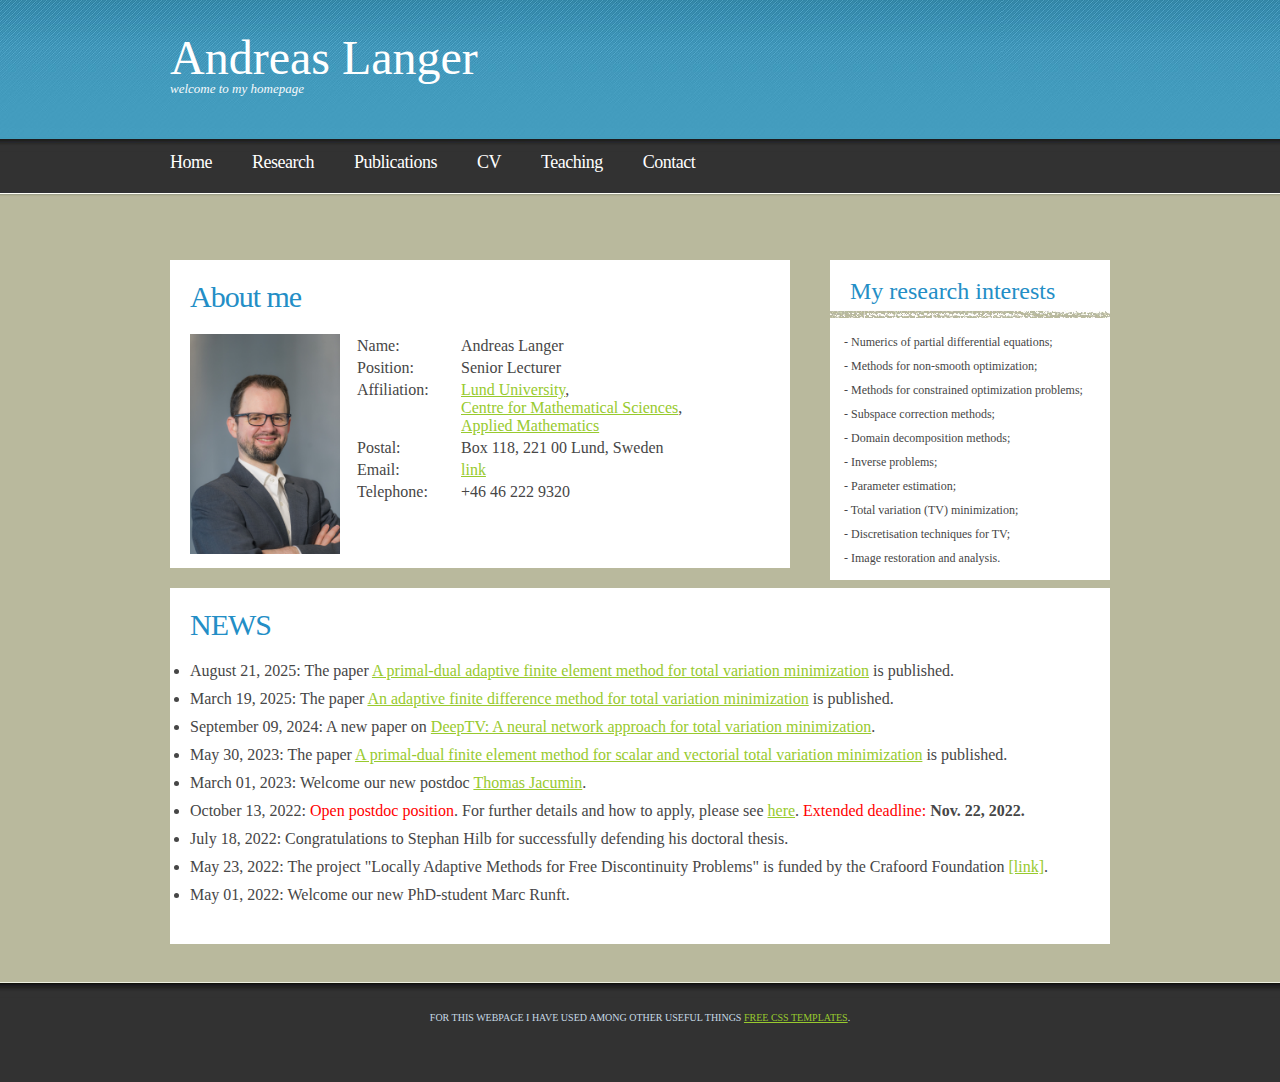
<file: index.html>
<!DOCTYPE html PUBLIC "-//W3C//DTD XHTML 1.0 Strict//EN" "http://www.w3.org/TR/xhtml1/DTD/xhtml1-strict.dtd">

<html xmlns="http://www.w3.org/1999/xhtml">
<head>
<meta http-equiv="content-type" content="text/html; charset=utf-8" />
<title>Andreas Langer's webpage</title>
<meta name="keywords" content="" />
<meta name="description" content="" />
<link href="style.css" rel="stylesheet" type="text/css" media="screen" />  
<!--<link rel="stylesheet" href="submenu2.css">-->

</head>
<script>
function includeHTML() {
  var z, i, elmnt, file, xhttp;
  /*loop through a collection of all HTML elements:*/
  z = document.getElementsByTagName("*");
  for (i = 0; i < z.length; i++) {
    elmnt = z[i];
    /*search for elements with a certain atrribute:*/
    file = elmnt.getAttribute("w3-include-html");
    if (file) {
      /*make an HTTP request using the attribute value as the file name:*/
      xhttp = new XMLHttpRequest();
      xhttp.onreadystatechange = function() {
        if (this.readyState == 4) {
          if (this.status == 200) {elmnt.innerHTML = this.responseText;}
          if (this.status == 404) {elmnt.innerHTML = "Page not found.";}
          /*remove the attribute, and call this function once more:*/
          elmnt.removeAttribute("w3-include-html");
          includeHTML();
        }
      }      
      xhttp.open("GET", file, true);
      xhttp.send();
      /*exit the function:*/
      return;
    }
  }
};
</script>  

<body>
     <SCRIPT>
function Show(x) {
    document.getElementById(x).style.display='block';
}
</SCRIPT>
<!-- start #header -->
	<div id="logo">
	<!-- Beginn #Countdown -->		
	<!--			<div id="Countdownbar">
				<DIV id="t_uw" style="background-color: rgb(255, 255, 255);">
	<DIV id="count_screen">
		<DIV id="t_title" style="color: rgb(157, 10, 15); font: 12px Arial, Arial, Helvetica, sans-serif;">Es sind noch ...</DIV>
		<SPAN id="t_wo"></SPAN>
		<SPAN id="t_tag"></SPAN>
		<SPAN id="t_std"></SPAN>
		<SPAN id="t_sek"></SPAN>
		<SPAN id="t_min"></SPAN>
		<DIV id="t_subtitle" style="color: rgb(157, 10, 15); font: 12px Arial, Arial, Helvetica, sans-serif;"> </DIV>
	</DIV>
	<TABLE id="end_screen_ta" height=100% align="center"><TR><TD id="end_screen_te" style="color: rgb(157, 10, 15); font: 22px Arial, Arial, Helvetica, sans-serif;"> </TD></TR></TABLE> --!>
	<!--<DIV id="t_lnk"><A href="http://www.touropa.com/tp/gotoHome.do" title="Pauschalreisen bei touropa">touropa Pauschalreisen
</A></DIV> -->
<!--</DIV><SCRIPT type="text/javascript">counter=1387982580;template="dunkelrot_glanz";size="s"</SCRIPT><SCRIPT type="text/javascript" src="http://www.touropa.com/tp/countdown/uw.js"></SCRIPT>
	</div> --!>
	<!-- End #Countdown -->
	
		<h1><a href="#">Andreas Langer </a></h1>
		<p><em> welcome to my homepage</em></p>
	</div>
	<!--<hr />
	<!-- end #logo -->
    
	<div id="header">
		<div id="menu">
			<ul>
				<li><a href="index.html" class="first">Home</a></li>
				<li><div class="dropdown1">
                    <button class="dropbtn">Research 
                    <!--<i class="fa fa-caret-down"></i>-->
                    </button>
                    <div class="dropdown1-content">
                        <!-- Creating sub menu Dropdown 
                        <div class="dropdown2">
                            <a class="dropBtn2" href="research.html">Research topics</a>
                            <div class="drop-content2">
                                <a href="research.html#DD" ONCLICK="Show('SectionNameDD')">Subspace correction for TV</a>
                                <a href="research.html#FEMfTV" ONCLICK="Show('SectionNameFEM')">FEM for Non-smooth Optimisation</a>
                                <a href="research.html#PS" ONCLICK="Show('SectionNamePS')">Parameter selection</a>
                                <a href="research.html#MNR" ONCLICK="Show('SectionNameMNR')">Mixed noise removal</a>
                            </div>
                        </div>-->
                        <a href="research.html">Research topics</a>
                        <a href="funds.html">Funds</a>
                        <a href="software.html">Software</a>
                    </div>
                    </div></li>
                <!--<li><a href="research.html">Research</a></li>-->
				<li><a href="publications.html">Publications</a></li>
                <li><a href="cv.html">CV</a></li>
				<!--<li><a href="activities.html">Activities</a></li>-->
				<!--<li><a href="software.html">Software</a></li>-->
				<!--<li><a href="cv.html">CV</a></li>-->
				<!--<li class="current_page_item"><a href="#">Blog</a></li>
				<li><a href="photos.html">Photos</a></li>-->
				<li><a href="teaching.html">Teaching</a></li>
				<li><a href="contact.html">Contact</a></li>
			</ul>
		</div>
		<!-- end #menu -->
		<!--<div id="search">
			<form method="get" action="">
				<fieldset>
				<input type="text" name="s" id="search-text" size="15" />
				<input type="submit" id="search-submit" value="GO" />
				</fieldset>
			</form>
		</div>-->
		<!-- end #search -->
	</div>
	<!-- end #header -->
<!-- begin #page-->
	<div id="page">
		<div id="content">
		  <div class="postr">
				<h2 class="title"><a>About me</a></h2>
				<div class="entry">
				<!--<img src="photos/ich.jpg" width="150" height="180" align="left">-->
				<img src="photos/2020_07_10_MA_Portraits_684.jpg" width="150" height="220" align="left">
				<table>
				<tr>
				<td id="gr" width=10> </td><td id="gr" width=100> Name: </td> <td> Andreas Langer </td>
				</tr>
				
				<tr>
				<td id="gr" width=10><td id="gr" width=100> Position: </td> <td> Senior Lecturer </td> <!--Privatdozent of <a href="http://www.ricam.oeaw.ac.at/people/page/fornasier/">Massimo Fornasier</a> </td>-->
				</tr>
                <!--<tr>
                    <td id="gr" width=10><td id="gr" width=100> Title: </td> <td>Associate Professor</td> 
                    </tr>
				-->
				<tr>
				<td id="gr" width=10><td valign="top"> Affiliation: </td> <td> <a href="https://www.lunduniversity.lu.se/">
				Lund University</a>, 
                    <br> <a href="http://www.maths.lu.se/english/">Centre for Mathematical Sciences</a>,
                <br> <a href="https://www.lunduniversity.lu.se/lucat/user/3662aac10f03a4fb8b9c1072717508a4"> Applied Mathematics </a>
                    <!-- <br><a style="color:black"> 
                    and</a> <br>
                    <a href="https://www.simtech.uni-stuttgart.de/exc/people/Langer-00006/"> Exzellenzcluster SimTech</a>
                    -->
                </td>
                <!--
				<td id="gr" width=10><td valign="top"> Affiliation: </td> <td> <a href="http://www.uni-stuttgart.de/home/">
				Universit&auml;t Stuttgart</a>, <br> <a href="https://www.ians.uni-stuttgart.de/">Institute of Applied Analysis and Numerical Simulation (IANS)</a>,
                <br> <a href="https://www.ians.uni-stuttgart.de/institute/team/Langer-00005/"> Numerical Mathematics for High Performance Computing</a>
                    <br><a style="color:black"> and</a>
                    <a href="https://www.simtech.uni-stuttgart.de/exc/people/Langer-00006/"> Exzellenzcluster SimTech</a>
                    
                </td>-->
				</tr>
				
				<tr>
				<td id="gr" width=10><td valign="top"> Postal:</td> <td> Box 118, 221 00 Lund, Sweden</td>
				<!-- <td id="gr" width=10><td valign="top"> Address:</td> <td> Pfaffenwaldring 57, 70569 Stuttgart, Germany </td> -->
				</tr>
				<tr>
				<td id="gr" width=10><td id="gr" width=100> Email:</td><td> <a href="mailto:andreas.langer@math.lth.se">link </a> </td> <!-- <td> <a href="http://www.uni-stuttgart.de/cgi-bin/mail.cgi?langer=mathematik.uni-stuttgart.de ">link </a> </td>-->
				</tr>
				
				<tr>
				<td id="gr" width=10><td id="gr" width=100> Telephone: </td> <td> +46 46 222 9320 </td>
				</tr>
				<!--<tr>
				<td id="gr" width=10><td id="gr" width=100> Fax: </td> <td> +49 (0)711 685 65507 </td>
				</tr>-->
				</table>
				<p></p>
				<br>
				<!--<td id="gr" width=10><td id="gr" width=100>Curriculum vitae, <i>February 2021</i> <a href="files/CV_Langer.pdf"> [.pdf] </a></td>-->
				
				
				
					<!--<p> My name is Andreas Langer and I was born in 
					<a href="http://www.linz.at/">Linz</a>, Austria. I have finished my 
					diploma studies in technical mathematics at the 
					<a href="http://www.linz.at/">Johannes Kepler University</a>, Linz, 
					Austria in 2006. My diploma thesis called .....,under the supervision 
					of..., was mainly concerned with the study and analysis of .....My 
					former supervisor, prof.... also offered me the opportunity to 
					continue the research in this interesting area for another year at the 
					institute of....., at the same university, <a href="http://www.linz.at/">
					Johannes Kepler University</a>, Linz, Austria. Here I had the opportunity 
					to work with special people, from which I learned a lot of helpful 
					things in the area of....From February 2008, I started working mainly 
					on..., under the supervision of 
					<a href="http://www.ricam.oeaw.ac.at/people/page/fornasier/">Massimo Fornasier</a>, 
					in the group of Analysis of partial differential equations, at the 
					<a href="http://www.ricam.oeaw.ac.at/">Johann Radon Institute for 
					Computational and Applied Mathematics (RICAM).</a> </p> -->
				</div>
			</div>
		
		  <div class="post">
				<h2 class="title"><a>NEWS</a></h2> <!--About this site-->
				<div class="entry">
		  <li> August 21, 2025: The paper <a href="https://link.springer.com/article/10.1007/s10444-025-10254-8">A primal-dual adaptive finite element method for total variation minimization</a> is published.</li>	
                    <li> March 19, 2025: The paper <a href="https://link.springer.com/article/10.1007/s11075-025-02044-6">An adaptive finite difference method for total variation minimization</a> is published.</li>
                    <li> September 09, 2024: A new paper on <a href="https://arxiv.org/abs/2409.05569">DeepTV: A neural network approach for total variation minimization</a>.</li>
                    <li> May 30, 2023: The paper <a href="https://link.springer.com/article/10.1007/s10915-023-02209-2">A primal-dual finite element method for scalar and vectorial total variation minimization</a> is published.</li>
                    <li> March 01, 2023: Welcome our new postdoc <a href="https://www.lu.se/lucat/user/566669516d6d74c0f0d28a1ccfac640a">Thomas Jacumin</a>.</li>
                    <li><!--<img src="images/images_achtung.jpg" width="30" height="25">--> October 13, 2022: <span style="color:red">Open postdoc position</span>. For further details and how to apply, please see <a href="https://lu.varbi.com/en/what:job/jobID:547008/type:job/where:4/apply:1">here</a>. <span style="color:red"> Extended deadline:</span> <b>Nov. 22, 2022.</b></li>
                    <li>July 18, 2022: Congratulations to Stephan Hilb for successfully defending his doctoral thesis.</li>
                    <li> May 23, 2022: The project "Locally Adaptive Methods for Free Discontinuity Problems" is funded by the Crafoord Foundation <a href="https://www.crafoord.se/bidrag/beviljade-bidrag/vetenskaplig-forskning/?cn-reloaded=1">[link]</a>.</li>
                    <li>May 01, 2022: Welcome our new PhD-student Marc Runft.</li>
              <!--      <li> February 01, 2021: Start of my new position as Senior Lecturer in Applied Mathematics at Lund University, Sweden.</li>
                    <li> October 01, 2020: Start of my new position as Lecturer in Mathematics at Coventry University, U.K.</li>
                    <li> December 01, 2019: Position filled within the SimTech project "PN5-2b: Data-Driven Optimisation Algorithms for Local Dynamic Model Adaptivity"</li>
                    <li> November 28, 2019: <a href="https://www.f08.uni-stuttgart.de/mathematik/aktuelles/news/Antrittsvorlesung-von-Priv.-Doz.-Dr.-Andreas-Langer/">Inaugural lecture</a> at the University of Stuttgart</li>  
                    <li> June 28, 2019: <a href="https://www.f08.uni-stuttgart.de/mathematik/aktuelles/news/Habilitation-von-Dr.-Andreas-Langer/">Habilitation</a></li>    
                    <li> June 2019: Open PhD-position within the SimTech project "PN5-2b: Data-Driven Optimisation Algorithms for Local Dynamic Model Adaptivity" <!--<a href="https://www.simtech.uni-stuttgart.de/Announcement"> [link]</a>--> 
                    <!-- (filled in Dec. 2019)</li>
                    <li> April 01, 2018: <a href="https://www.ians.uni-stuttgart.de/institute/team/Hilb-00003/">Stephan Hilb</a> starts working within the project "Automatische Erkennung von bewegten Objekten in hochaufl&ouml;senden Bildsequenzen mittels neuer Gebietszerlegungsverfahren"</li>
                    <li> March 05, 2018: A new paper on <a href="publications/DDfTV_1preprint.pdf"> Overlapping domain decomposition methods for total variation denoising</a> is submitted</li>
                    <li> December 06, 2017: The project "Automatische Erkennung von bewegten Objekten in hochaufl&ouml;senden Bildsequenzen mittels neuer Gebietszerlegungsverfahren" is funded by the MWK Baden W&uuml;rttemberg</li>
				<li> Mai 01, 2014: I started my new position at the University of Stuttgart at the  <a href="http://www.mathematik.uni-stuttgart.de/fak8/ians/lehrstuhl/nmh/index.html"> Chair of Numerical Mathematics for High Performance Computing </a>
				<li> February 10, 2012: I will give a seminar talk at the <b>University of Warwick</b></li>
				<li> September 08, 2011: <img src="images/images_achtung.jpg" width="18" height="15"> I successfully defended (with distinction) my PhD-thesis "Subspace Correction and Domain Decomposition Methods for Total Variation Minimization"
				<a href="publications/PhD_thesis.pdf"> [pdf]</a>
				<li> August 01, 2011: I started my new position at the Karl-Franzens-University Graz in the <a href="http://www.uni-graz.at/imawww/ifb/index.html"> START-project group "Interfaces and Free Boundaries"</a>
				<li> May 11, 2011: A new paper on a fast domain decomposition method for image restoration using Bregman iteration 
				<a href="publications/BregmanizedDDf.pdf"> [pdf]</a>
				<li>On January 28, 2011 I will talk about the "Analysis of the Adaptive Iterative Bregman Algorithm" at the <b>University of Cambridge</b>!</li>-->
				<!--<li><img src="images/images_achtung.jpg" width="30" height="25">--> 
				<!--						 January 11, 2011: A new paper on <a href="publications/fklssiam.pdf">
										 Wavelet decomposition method for L2/TV-image deblurring</a> submitted to SIAM J. Imaging Sciences</li>-->
				<!--<li><img src="images/images_achtung.jpg" width="30" height="25">--> <!--November 11, 2010: My webpage goes online</li>-->
					<!--<p>This is <strong>my homepage</strong>, containing my past and current research activity, research interests and work.</p>
					<p>I hope this site will turn out to be helpful to people working in the same research area, or to people interested in finding more about this research aspect.</p>
	-->		</div>
		  </div>
			
<!--			<div class="post">
				<h2 class="title"><a href="#">About my current research</a></h2>
				<div class="entry">
					<p>My current research concerns mainly....... I am helped by my supervisor Massimo Fornasier. I am also colaborating with C.... Together we are developing an efficient and optimized framework for... I am also colaborating with prof U.L and his collegues from <a href="http://www.numa.uni-linz.ac.at/ ">Institute of Computational Mathematics</a> (from Johannes Kepler University, Linz) and the group of <a href="http://www.numa.uni-linz.ac.at/ ">Computational Methods for Direct Field Problems</a> (from Johann Radon Institute for Applied and Computational Mathematics), that are closely dealing with the same topics I am interested in. During September 2009 and December 2009, I had the chance to start an important collaboration with prof L.V and prof U., from.., during my research stay at.... In 2008 I also visited... <a href="#">dapibus semper urna</a>. </p>
			  </div>
			</div>-->
		</div><!-- end #content -->  
			<div id="sidebar">
			<ul>
				<li>
					<h2>My research interests</h2>	
					<p>- Numerics of partial differential equations; 
					</p>
                    <p>- Methods for non-smooth optimization;</p>
					<p>- Methods for constrained optimization problems;	</p>
                    <p>- Subspace correction methods; </p> 
					<p>- Domain decomposition methods; <!--for functionals with a nonsmooth and nonadditive 
					constraint (e.g., total variation constraint)-->
					</p>
                    <p>- Inverse problems;</p>
                    <p>- Parameter estimation;</p>
					<p>- Total variation (TV) minimization;</p>
                    <p>- Discretisation techniques for TV;</p>
                    <p>- Image restoration and analysis.</p>
									</li>
                </ul>
				<!--<li>
					<h2>My research work </h2>
					<ul>
						<li><a href="research.html">Research</a></li>
						<li><a href="publications.html">Publications</a></li>
						<li><a href="activities.html">Activities</a></li>
						<li><a href="software.html">Software</a></li>
						<li><a href="work.html">Some of my work</a></li>
						<li><a href="links.html">Useful links</a></li>
						<li><a href="files/cv.pdf">CV</a></li>
					</ul>
				</li>
				<li>
					<h2>My spare time</h2>
					<ul>
						<li><a href="pages.html">My pages</a></li>
					</ul>
				</li>
			</ul>-->
		</div>
		<!-- end #sidebar -->
		<div style="clear: both;">&nbsp;</div>
	</div>
	<!-- end #page -->
	<div id="footer">
		<p>For this webpage I have used among other useful things <a href="http://www.freecsstemplates.org/">Free CSS Templates</a>.</p>
	</div>
	<!-- end #footer -->
<script>
    
/* When the user clicks on the button, 
toggle between hiding and showing the dropdown content */
function myFunction() {
  document.getElementById("myDropdown").classList.toggle("show");
}

// Close the dropdown if the user clicks outside of it
window.onclick = function(e) {
  if (!e.target.matches('.dropbtn')) {
  var myDropdown = document.getElementById("myDropdown");
    if (myDropdown.classList.contains('show')) {
      myDropdown.classList.remove('show');
    }
  }
}
</script>
<!-- Start of StatCounter Code -->
<script type="text/javascript">
var sc_project=6388557; 
var sc_invisible=1; 
var sc_security="8988fcfb"; 
</script>

 <script type="text/javascript"
src="http://www.statcounter.com/counter/counter.js"></script><noscript><div
class="statcounter"><a title="web analytics"
href="http://statcounter.com/" target="_blank"><img
class="statcounter"
src="http://c.statcounter.com/6388557/0/8988fcfb/1/"
alt="web analytics" ></a></div></noscript>
<!-- End of StatCounter Code -->

</body>
</html>
</file>
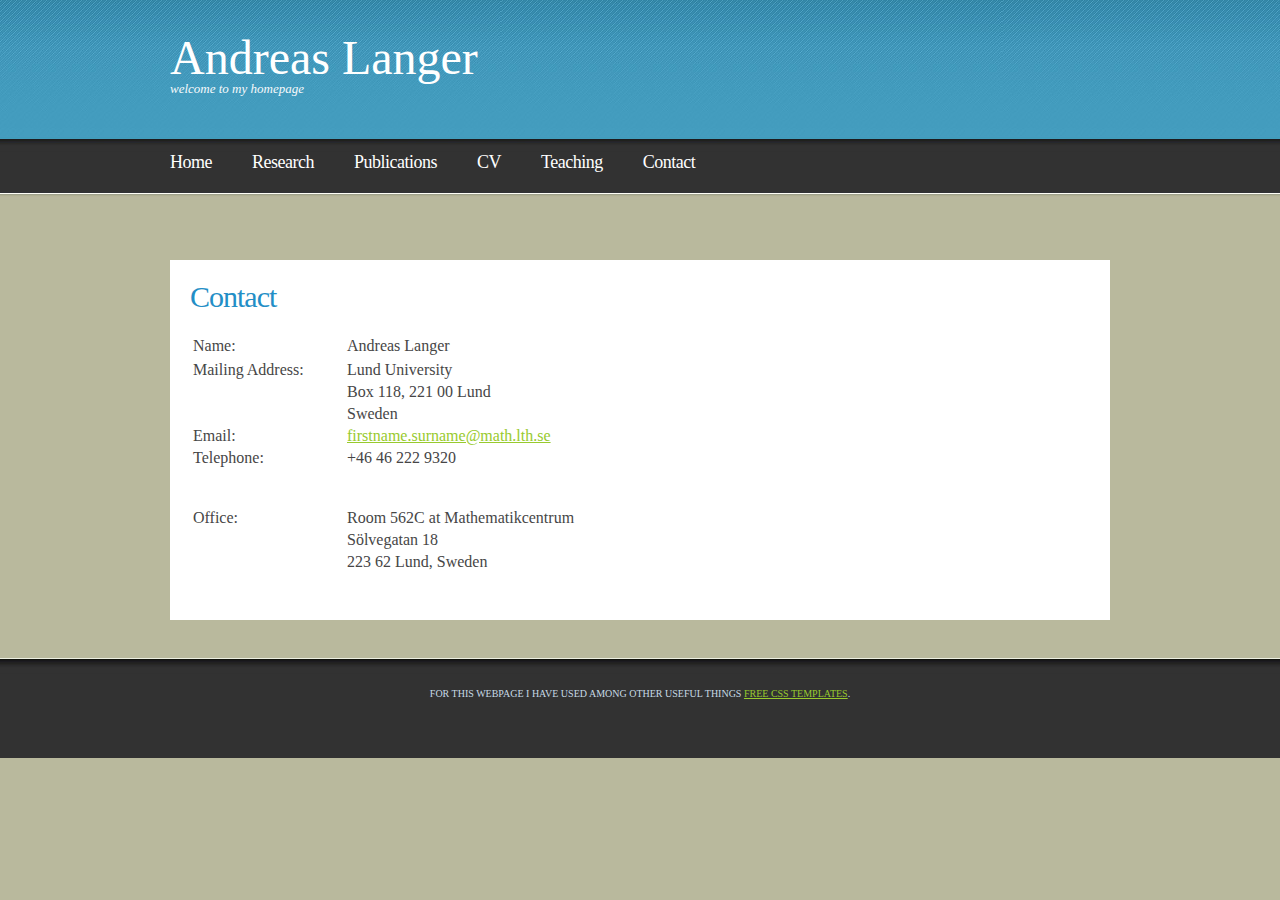
<file: contact.html>
<!DOCTYPE html PUBLIC "-//W3C//DTD XHTML 1.0 Strict//EN" "http://www.w3.org/TR/xhtml1/DTD/xhtml1-strict.dtd">

<html xmlns="http://www.w3.org/1999/xhtml">
<head>
<meta http-equiv="content-type" content="text/html; charset=utf-8" />
<title>Andreas Langer's webpage</title>
<meta name="keywords" content="" />
<meta name="description" content="" />
<link href="style.css" rel="stylesheet" type="text/css" media="screen" />
</head>
<script>
function includeHTML() {
  var z, i, elmnt, file, xhttp;
  /*loop through a collection of all HTML elements:*/
  z = document.getElementsByTagName("*");
  for (i = 0; i < z.length; i++) {
    elmnt = z[i];
    /*search for elements with a certain atrribute:*/
    file = elmnt.getAttribute("w3-include-html");
    if (file) {
      /*make an HTTP request using the attribute value as the file name:*/
      xhttp = new XMLHttpRequest();
      xhttp.onreadystatechange = function() {
        if (this.readyState == 4) {
          if (this.status == 200) {elmnt.innerHTML = this.responseText;}
          if (this.status == 404) {elmnt.innerHTML = "Page not found.";}
          /*remove the attribute, and call this function once more:*/
          elmnt.removeAttribute("w3-include-html");
          includeHTML();
        }
      }      
      xhttp.open("GET", file, true);
      xhttp.send();
      /*exit the function:*/
      return;
    }
  }
};
</script> 
<body>
	<SCRIPT>
function Show(x) {
    document.getElementById(x).style.display='block';
}
</SCRIPT>
<!-- start #header -->
	<div id="logo">
	<!-- Beginn #Countdown -->		
	<!--			<div id="Countdownbar">
				<DIV id="t_uw" style="background-color: rgb(255, 255, 255);">
	<DIV id="count_screen">
		<DIV id="t_title" style="color: rgb(157, 10, 15); font: 12px Arial, Arial, Helvetica, sans-serif;">Es sind noch ...</DIV>
		<SPAN id="t_wo"></SPAN>
		<SPAN id="t_tag"></SPAN>
		<SPAN id="t_std"></SPAN>
		<SPAN id="t_sek"></SPAN>
		<SPAN id="t_min"></SPAN>
		<DIV id="t_subtitle" style="color: rgb(157, 10, 15); font: 12px Arial, Arial, Helvetica, sans-serif;"> </DIV>
	</DIV>
	<TABLE id="end_screen_ta" height=100% align="center"><TR><TD id="end_screen_te" style="color: rgb(157, 10, 15); font: 22px Arial, Arial, Helvetica, sans-serif;"> </TD></TR></TABLE> --!>
	<!--<DIV id="t_lnk"><A href="http://www.touropa.com/tp/gotoHome.do" title="Pauschalreisen bei touropa">touropa Pauschalreisen
</A></DIV> -->
<!--</DIV><SCRIPT type="text/javascript">counter=1387982580;template="dunkelrot_glanz";size="s"</SCRIPT><SCRIPT type="text/javascript" src="http://www.touropa.com/tp/countdown/uw.js"></SCRIPT>
	</div> --!>
	<!-- End #Countdown -->
	
		<h1><a href="#">Andreas Langer </a></h1>
		<p><em> welcome to my homepage</em></p>
	</div>
	<!--<hr />
	<!-- end #logo -->
    
	<div id="header">
		<div id="menu">
			<ul>
				<li><a href="index.html" class="first">Home</a></li>
				<li><div class="dropdown1">
                    <button class="dropbtn">Research 
                    <!--<i class="fa fa-caret-down"></i>-->
                    </button>
                    <div class="dropdown1-content">
                        <!-- Creating sub menu Dropdown 
                        <div class="dropdown2">
                            <a class="dropBtn2" href="research.html">Research topics</a>
                            <div class="drop-content2">
                                <a href="research.html#DD" ONCLICK="Show('SectionNameDD')">Subspace correction for TV</a>
                                <a href="research.html#FEMfTV" ONCLICK="Show('SectionNameFEM')">FEM for Non-smooth Optimisation</a>
                                <a href="research.html#PS" ONCLICK="Show('SectionNamePS')">Parameter selection</a>
                                <a href="research.html#MNR" ONCLICK="Show('SectionNameMNR')">Mixed noise removal</a>
                            </div>
                        </div>-->
                        <a href="research.html">Research topics</a>
                        <a href="funds.html">Funds</a>
                        <a href="software.html">Software</a>
                    </div>
                    </div></li>
                <!--<li><a href="research.html">Research</a></li>-->
				<li><a href="publications.html">Publications</a></li>
                <li><a href="cv.html">CV</a></li>
				<!--<li><a href="activities.html">Activities</a></li>-->
				<!--<li><a href="software.html">Software</a></li>-->
				<!--<li><a href="cv.html">CV</a></li>-->
				<!--<li class="current_page_item"><a href="#">Blog</a></li>
				<li><a href="photos.html">Photos</a></li>-->
				<li><a href="teaching.html">Teaching</a></li>
				<li><a href="contact.html">Contact</a></li>
			</ul>
		</div>
		<!-- end #menu -->
		<!--<div id="search">
			<form method="get" action="">
				<fieldset>
				<input type="text" name="s" id="search-text" size="15" />
				<input type="submit" id="search-submit" value="GO" />
				</fieldset>
			</form>
		</div>-->
		<!-- end #search -->
	</div>
	<!-- end #header -->
<!-- begin #page-->
	<div id="page">
		<div id="content">
		  <div class="post">
				<h2 class="title"><a>Contact</a></h2>
				<div class="entry">
				<table>
				<tr>
				<td id="gr" width=100> Name: </td> <td> Andreas Langer </td>
				</tr>
				<tr>
      
				<tr>
				<td id="gr" width=150> Mailing Address: </td> <td>
				Lund University <!--Institut f&uuml;r Angewandte Analysis und Numerische Simulation (IANS)-->
				</td>
				</tr>
				<tr>
				<td id="gr" width=100></td> <td> Box 118, 221 00 Lund <!--    Universit&auml;t Stuttgart -->
				</td>
				</tr>
				<!--
				<tr>
				<td id="gr" width=100></td> <td> Pfaffenwaldring 57 </td>
				</tr>
				<tr>
				<td id="gr" width=100></td> <td> 70569 Stuttgart</td>
				</tr>
				-->
				<tr>
				<td id="gr" width=100></td> <td> Sweden </td>
				</tr>
				
				<tr>
				<td id="gr" width=100> Email:</td> <td> <a href="mailto:andreas.langer@math.lth.se">firstname.surname@math.lth.se </a>
				<!--<a href="http://www.uni-stuttgart.de/cgi-bin/mail.cgi?langer=mathematik.uni-stuttgart.de ">link </a> -->
				</td>
				</tr>
				
				<tr>
				<td id="gr" width=100> Telephone: </td> <td>  +46 46 222 9320 <!--+49 (0)711 685 69317 -->
				</td>
				</tr>
				<!--<tr>
				<td id="gr" width=100> Fax: </td> <td> +49 (0)711 685 65507 </td>
				</tr> -->
				 
				<td id="gr" width=100><p>&nbsp;</p> Office: </td> <td><p>&nbsp;</p>
				 		Room 562C at Mathematikcentrum<!--7.155-->
				</td>
				</tr>
				<tr>
				<td id="gr" width=100></td> <td> S&ouml;lvegatan 18
				<!--Pfaffenwaldring 57 -->
				</td>
				</tr>
				<tr>
				<td id="gr" width=100></td> <td> 223 62 Lund, Sweden
				<!--Pfaffenwaldring 57 -->
				</td>
				</tr>
         <!-- <tr>
				<td id="gr" width=100></td> <td> 70569 Stuttgart, Germany</td>
				</tr>   -->
				</table>
					<p></p>
					<p></p>
			  </div>
		<!-- <div class="entry">
					<p></p>
					<p></p>
			</div>-->
				</div>
		</div><!-- end #content -->
		<div style="clear: both;">&nbsp;</div>
	</div>
	<!-- end #page -->
	<div id="footer">
		<p>For this webpage I have used among other useful things <a href="http://www.freecsstemplates.org/">Free CSS Templates</a>.</p>
	</div>
	<!-- end #footer -->
</body>
</html>
</file>
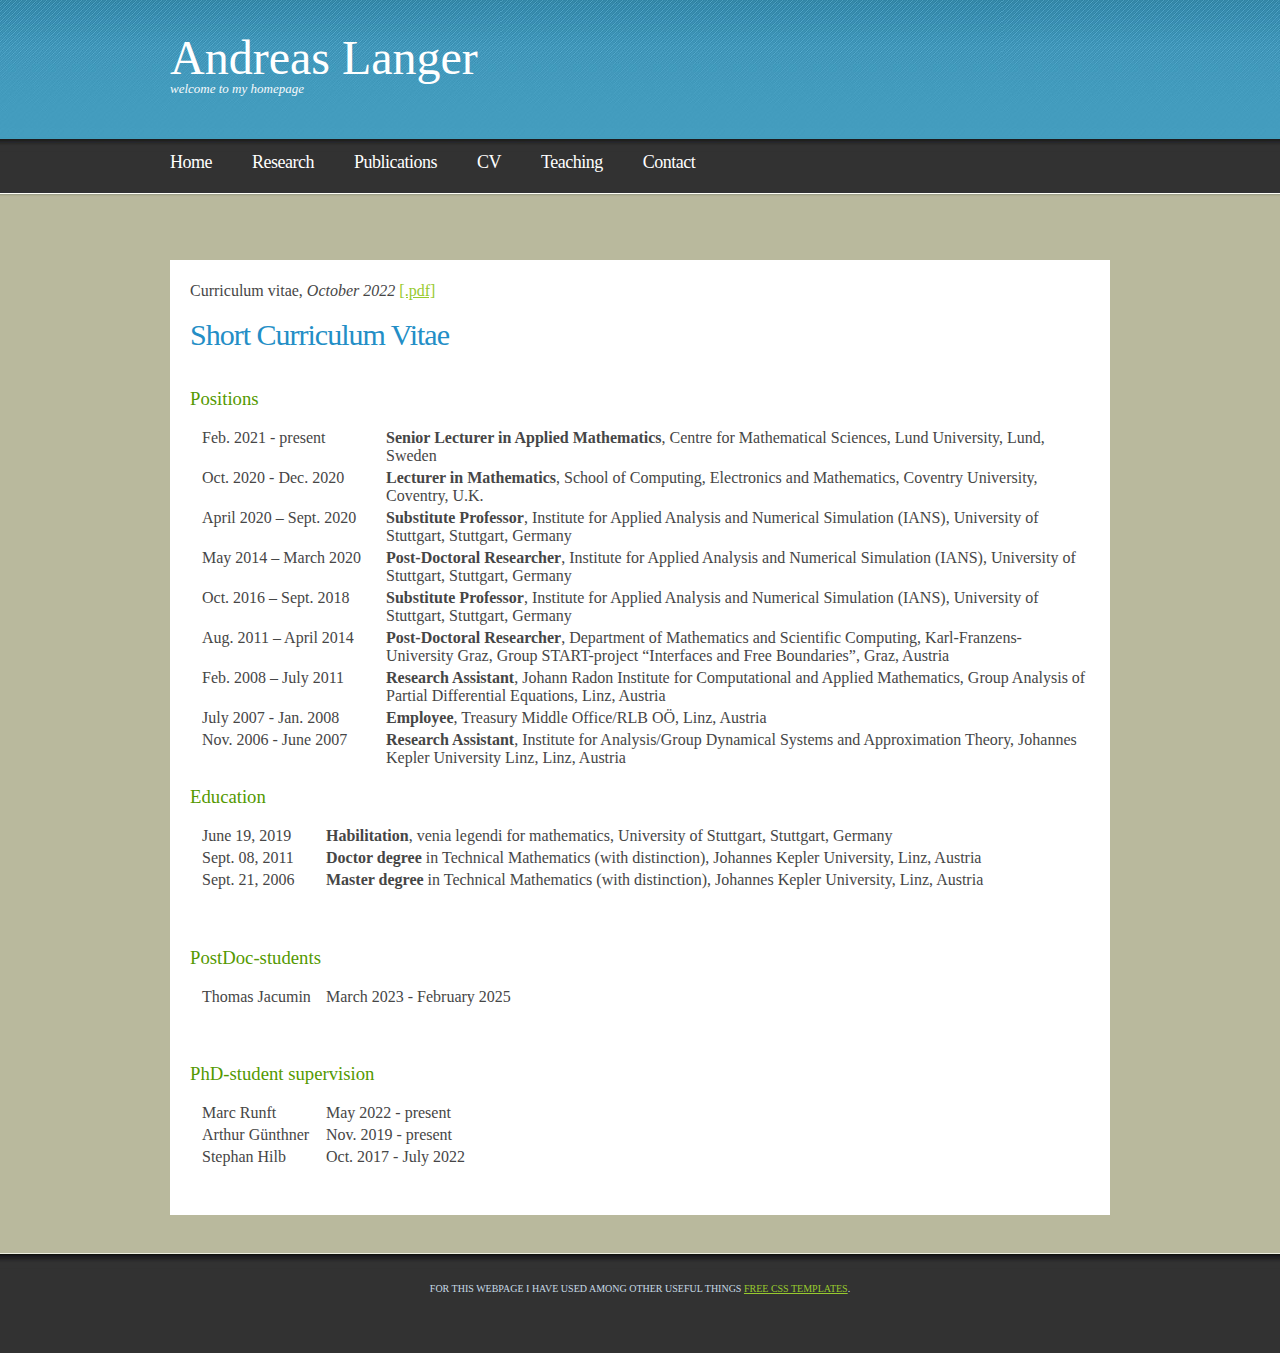
<file: cv.html>
<!DOCTYPE html PUBLIC "-//W3C//DTD XHTML 1.0 Strict//EN" "http://www.w3.org/TR/xhtml1/DTD/xhtml1-strict.dtd">

<html xmlns="http://www.w3.org/1999/xhtml">
<head>
<meta http-equiv="content-type" content="text/html; charset=utf-8" />
<title>Andreas Langer's webpage</title>
<meta name="keywords" content="" />
<meta name="description" content="" />
<link href="style.css" rel="stylesheet" type="text/css" media="screen" />  
</head>
    
<script>
function includeHTML() {
  var z, i, elmnt, file, xhttp;
  /*loop through a collection of all HTML elements:*/
  z = document.getElementsByTagName("*");
  for (i = 0; i < z.length; i++) {
    elmnt = z[i];
    /*search for elements with a certain atrribute:*/
    file = elmnt.getAttribute("w3-include-html");
    if (file) {
      /*make an HTTP request using the attribute value as the file name:*/
      xhttp = new XMLHttpRequest();
      xhttp.onreadystatechange = function() {
        if (this.readyState == 4) {
          if (this.status == 200) {elmnt.innerHTML = this.responseText;}
          if (this.status == 404) {elmnt.innerHTML = "Page not found.";}
          /*remove the attribute, and call this function once more:*/
          elmnt.removeAttribute("w3-include-html");
          includeHTML();
        }
      }      
      xhttp.open("GET", file, true);
      xhttp.send();
      /*exit the function:*/
      return;
    }
  }
};
</script> 
    
<body>
    <SCRIPT>
function Show(x) {
    document.getElementById(x).style.display='block';
}
</SCRIPT>
<!-- start #header -->
	<div id="logo">
	<!-- Beginn #Countdown -->		
	<!--			<div id="Countdownbar">
				<DIV id="t_uw" style="background-color: rgb(255, 255, 255);">
	<DIV id="count_screen">
		<DIV id="t_title" style="color: rgb(157, 10, 15); font: 12px Arial, Arial, Helvetica, sans-serif;">Es sind noch ...</DIV>
		<SPAN id="t_wo"></SPAN>
		<SPAN id="t_tag"></SPAN>
		<SPAN id="t_std"></SPAN>
		<SPAN id="t_sek"></SPAN>
		<SPAN id="t_min"></SPAN>
		<DIV id="t_subtitle" style="color: rgb(157, 10, 15); font: 12px Arial, Arial, Helvetica, sans-serif;"> </DIV>
	</DIV>
	<TABLE id="end_screen_ta" height=100% align="center"><TR><TD id="end_screen_te" style="color: rgb(157, 10, 15); font: 22px Arial, Arial, Helvetica, sans-serif;"> </TD></TR></TABLE> --!>
	<!--<DIV id="t_lnk"><A href="http://www.touropa.com/tp/gotoHome.do" title="Pauschalreisen bei touropa">touropa Pauschalreisen
</A></DIV> -->
<!--</DIV><SCRIPT type="text/javascript">counter=1387982580;template="dunkelrot_glanz";size="s"</SCRIPT><SCRIPT type="text/javascript" src="http://www.touropa.com/tp/countdown/uw.js"></SCRIPT>
	</div> --!>
	<!-- End #Countdown -->
	
		<h1><a href="#">Andreas Langer </a></h1>
		<p><em> welcome to my homepage</em></p>
	</div>
	<!--<hr />
	<!-- end #logo -->
    
	<div id="header">
		<div id="menu">
			<ul>
				<li><a href="index.html" class="first">Home</a></li>
				<li><div class="dropdown1">
                    <button class="dropbtn">Research 
                    <!--<i class="fa fa-caret-down"></i>-->
                    </button>
                    <div class="dropdown1-content">
                        <!-- Creating sub menu Dropdown 
                        <div class="dropdown2">
                            <a class="dropBtn2" href="research.html">Research topics</a>
                            <div class="drop-content2">
                                <a href="research.html#DD" ONCLICK="Show('SectionNameDD')">Subspace correction for TV</a>
                                <a href="research.html#FEMfTV" ONCLICK="Show('SectionNameFEM')">FEM for Non-smooth Optimisation</a>
                                <a href="research.html#PS" ONCLICK="Show('SectionNamePS')">Parameter selection</a>
                                <a href="research.html#MNR" ONCLICK="Show('SectionNameMNR')">Mixed noise removal</a>
                            </div>
                        </div>-->
                        <a href="research.html">Research topics</a>
                        <a href="funds.html">Funds</a>
                        <a href="software.html">Software</a>
                    </div>
                    </div></li>
                <!--<li><a href="research.html">Research</a></li>-->
				<li><a href="publications.html">Publications</a></li>
                <li><a href="cv.html">CV</a></li>
				<!--<li><a href="activities.html">Activities</a></li>-->
				<!--<li><a href="software.html">Software</a></li>-->
				<!--<li><a href="cv.html">CV</a></li>-->
				<!--<li class="current_page_item"><a href="#">Blog</a></li>
				<li><a href="photos.html">Photos</a></li>-->
				<li><a href="teaching.html">Teaching</a></li>
				<li><a href="contact.html">Contact</a></li>
			</ul>
		</div>
		<!-- end #menu -->
		<!--<div id="search">
			<form method="get" action="">
				<fieldset>
				<input type="text" name="s" id="search-text" size="15" />
				<input type="submit" id="search-submit" value="GO" />
				</fieldset>
			</form>
		</div>-->
		<!-- end #search -->
	</div>
	<!-- end #header -->
	 
     
    <div id="page">
		<div id="content">
		  <div class="post">
              <p style="text-indent: 20px">Curriculum vitae, <i>October 2022</i> <a href="files/CV_Langer.pdf"> [.pdf] </a></p>
				<h2 class="title"><a>Short Curriculum Vitae</a></h2>
				<div class="entry">
					<!--<p>Overlapping domain decomposition methods for total variation minimization 
					 <a href="http://homepage.univie.ac.at/carola.schoenlieb/webpage_tvdode/tv_dode_numerics.htm"> Download </a></p>-->
					
                    <p></p>
                    
                    <h3>Positions</h3>
                    <p></p>
                    <table>
                    <tr>
				        <td id="gr" width=5> </td>
                        <td id="gr" width=150 valign="top"> Feb. 2021 - present </td> 
                        <td> <b>Senior Lecturer in Applied Mathematics</b>, Centre for Mathematical Sciences, Lund University, Lund, Sweden</td>
				    </tr>
                        
                    <tr>
				        <td id="gr" width=5> </td>
                        <td id="gr" width=180 valign="top"> Oct. 2020 - Dec. 2020 </td> 
                        <td> <b>Lecturer in Mathematics</b>, School of Computing, Electronics and Mathematics, Coventry University, Coventry, U.K.</td>
				    </tr>
                        
                    <tr>
				        <td id="gr" width=5> </td>
                        <td id="gr" width=150 valign="top"> April 2020 – Sept. 2020 </td> 
                        <td> <b>Substitute Professor</b>, Institute for Applied Analysis and Numerical Simulation (IANS), University of Stuttgart, Stuttgart, Germany</td>
				    </tr>
                        
                    <tr>
				        <td id="gr" width=5> </td>
                        <td id="gr" width=150 valign="top"> May 2014 – March 2020 </td> 
                        <td> <b>Post-Doctoral Researcher</b>, Institute for Applied Analysis and Numerical Simulation (IANS), University of Stuttgart, Stuttgart, Germany</td>
				    </tr>
                        
                    <tr>
				        <td id="gr" width=5> </td>
                        <td id="gr" width=150 valign="top"> Oct. 2016 – Sept. 2018</td> 
                        <td> <b>Substitute Professor</b>, Institute for Applied Analysis and Numerical Simulation (IANS), University of Stuttgart, Stuttgart, Germany</td>
				    </tr>
                        
                    <tr>
				        <td id="gr" width=5> </td>
                        <td id="gr" width=150 valign="top"> Aug. 2011 – April 2014 </td> 
                        <td> <b>Post-Doctoral Researcher</b>, Department of Mathematics and Scientific Computing, Karl-Franzens-University Graz, Group START-project “Interfaces and Free Boundaries”, Graz, Austria</td>
				    </tr>
                    
                    <tr>
				        <td id="gr" width=5> </td>
                        <td id="gr" width=150 valign="top"> Feb. 2008 – July 2011</td> 
                        <td> <b>Research Assistant</b>, Johann Radon Institute for Computational and Applied Mathematics, Group Analysis of Partial Differential Equations, Linz, Austria</td>
				    </tr>
                    
                    <tr>
				        <td id="gr" width=5> </td>
                        <td id="gr" width=150 valign="top"> July 2007 - Jan. 2008</td> 
                        <td> <b>Employee</b>, Treasury Middle Office/RLB OÖ, Linz, Austria</td>
				    </tr>
                        
                    <tr>
				        <td id="gr" width=5> </td>
                        <td id="gr" width=150 valign="top"> Nov. 2006 - June 2007</td> 
                        <td> <b>Research Assistant</b>, Institute for Analysis/Group Dynamical Systems and Approximation Theory, Johannes Kepler University Linz, Linz, Austria</td>
				    </tr>
                    </table>
                    <p></p>

                    <h3>Education</h3>
                    <p></p>
                    <table>
                    <tr>
				        <td id="gr" width=5> </td>
                        <td id="gr" width=120 valign="top"> June 19, 2019 </td> 
                        <td> <b>Habilitation</b>, venia legendi for mathematics, University of Stuttgart, Stuttgart, Germany</td>
				    </tr>
                    
                    <tr>
                        <td id="gr" width=5> </td><td id="gr" width=100> Sept. 08, 2011 </td> <td> <b>Doctor degree</b> in Technical Mathematics (with distinction), Johannes Kepler University, Linz, Austria </td>
                    </tr>
                        
                    <tr>
				    <td id="gr" width=5> </td><td id="gr" width=100> Sept. 21, 2006 </td> <td> <b>Master degree</b> in Technical Mathematics (with distinction), Johannes Kepler University, Linz, Austria </td>
                    </tr>    
                    </table>
                    <p></p>
                    <p><br></p>
                    <h3>PostDoc-students</h3>
                    <p></p>
                    <table>
                        <tr>
				        <td id="gr" width=5> </td>
                        <td id="gr" width=120 valign="top"> Thomas Jacumin </td> 
                        <td> March 2023 - February 2025</td>
				    </tr>
                    </table>
                    
                    
                    <p></p>
                    <p><br></p>
                    <h3>PhD-student supervision</h3>
                    <p></p>
                    <table>
                        <tr>
				        <td id="gr" width=5> </td>
                        <td id="gr" width=120 valign="top"> Marc Runft </td> 
                        <td> May 2022 - present</td>
				    </tr>
                    <tr>
				        <td id="gr" width=5> </td>
                        <td id="gr" width=120 valign="top"> Arthur Günthner </td> 
                        <td> Nov. 2019 - present</td>
				    </tr>
                    <tr>
				        <td id="gr" width=5> </td>
                        <td id="gr" width=120 valign="top"> Stephan Hilb </td> 
                        <td> Oct. 2017 - July 2022</td>
				    </tr>
                    
                    </table>
                    <p></p>
                    
			  </div>
		<!-- <div class="entry">
					<p></p>
					<p></p>
			</div>-->
				</div>
		</div><!-- end #content -->
	<div style="clear: both;">&nbsp;</div>
	</div>
	<!-- end #page -->

    
	<div id="footer">
		<p>For this webpage I have used among other useful things <a href="http://www.freecsstemplates.org/">Free CSS Templates</a>.</p>
	</div>
	<!-- end #footer -->
</body>
</html>
</file>
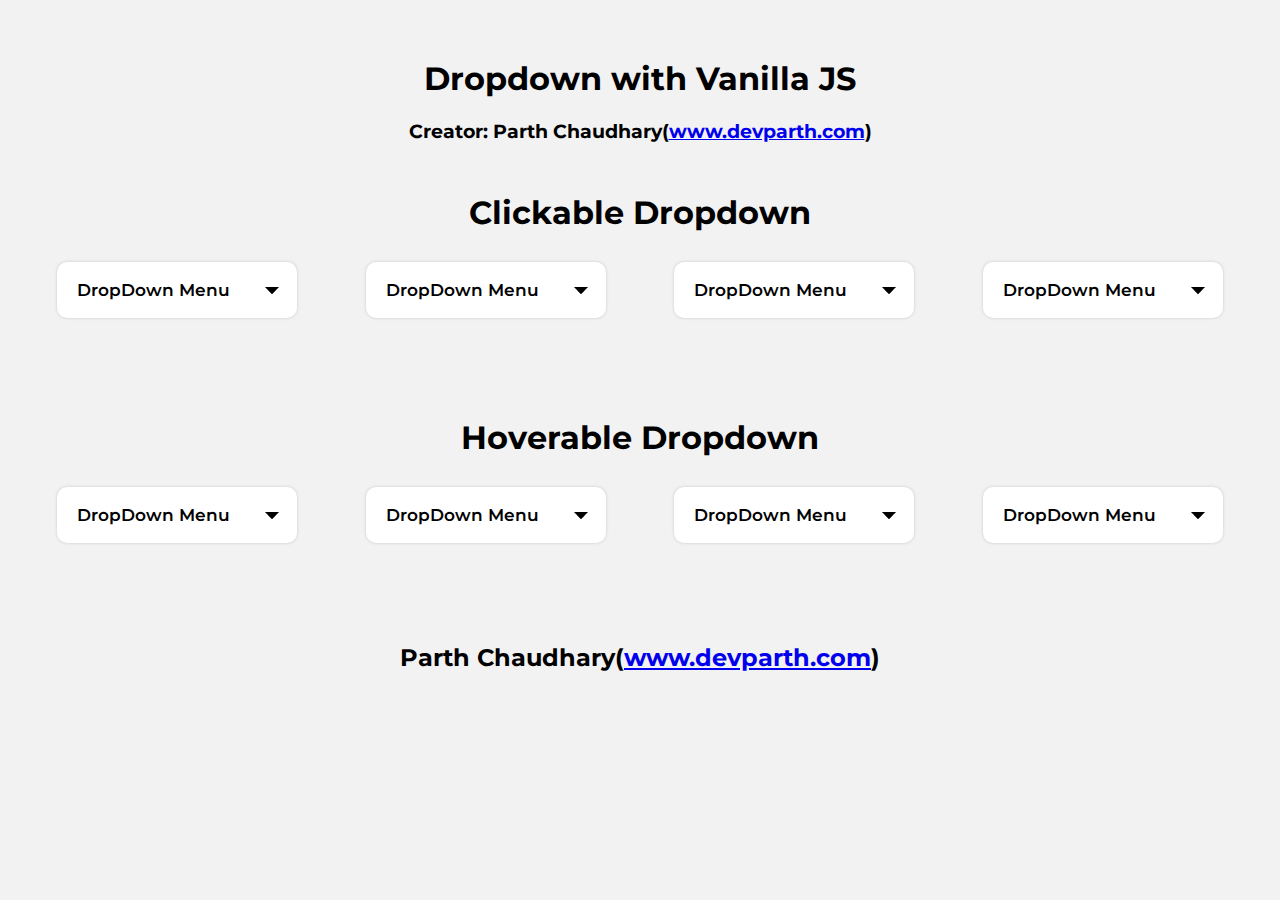
<file: DropdownArrow.html>
<!DOCTYPE html PUBLIC "-//W3C//DTD XHTML 1.0 Strict//EN" "http://www.w3.org/TR/xhtml1/DTD/xhtml1-strict.dtd">

<html xmlns="http://www.w3.org/1999/xhtml">
<head>

<link href="https://fonts.googleapis.com/css?family=Montserrat:100,100i,200,200i,300,300i,400,400i,500,500i,600,600i,700,700i,800,800i,900,900i&display=swap" rel="stylesheet">
<link href="DropdownArrow.css" rel="stylesheet">
<script>



// Get all the dropdown from document
document.querySelectorAll('.dropdown-toggle').forEach(dropDownFunc);

// Dropdown Open and Close function
function dropDownFunc(dropDown) {
    console.log(dropDown.classList.contains('click-dropdown'));

    if(dropDown.classList.contains('click-dropdown') === true){
        dropDown.addEventListener('click', function (e) {
            e.preventDefault();        
    
            if (this.nextElementSibling.classList.contains('dropdown-active') === true) {
                // Close the clicked dropdown
                this.parentElement.classList.remove('dropdown-open');
                this.nextElementSibling.classList.remove('dropdown-active');
    
            } else {
                // Close the opend dropdown
                closeDropdown();
    
                // add the open and active class(Opening the DropDown)
                this.parentElement.classList.add('dropdown-open');
                this.nextElementSibling.classList.add('dropdown-active');
            }
        });
    }

    if(dropDown.classList.contains('hover-dropdown') === true){

        dropDown.onmouseover  =  dropDown.onmouseout = dropdownHover;

        function dropdownHover(e){
            if(e.type == 'mouseover'){
                // Close the opend dropdown
                closeDropdown();

                // add the open and active class(Opening the DropDown)
                this.parentElement.classList.add('dropdown-open');
                this.nextElementSibling.classList.add('dropdown-active');
                
            }

            // if(e.type == 'mouseout'){
            //     // close the dropdown after user leave the list
            //     e.target.nextElementSibling.onmouseleave = closeDropdown;
            // }
        }
    }

};


// Listen to the doc click
window.addEventListener('click', function (e) {

    // Close the menu if click happen outside menu
    if (e.target.closest('.dropdown-container') === null) {
        // Close the opend dropdown
        closeDropdown();
    }

});


// Close the openend Dropdowns
function closeDropdown() { 
    console.log('run');
    
    // remove the open and active class from other opened Dropdown (Closing the opend DropDown)
    document.querySelectorAll('.dropdown-container').forEach(function (container) { 
        container.classList.remove('dropdown-open')
    });

    document.querySelectorAll('.dropdown-menu').forEach(function (menu) { 
        menu.classList.remove('dropdown-active');
    });
}

// close the dropdown on mouse out from the dropdown list
document.querySelectorAll('.dropdown-menu').forEach(function (dropDownList) { 
    // close the dropdown after user leave the list
    dropDownList.onmouseleave = closeDropdown;
});

</script>
    </head>
    <body>
<h1>Dropdown with Vanilla JS</h1>
<h3>Creator: Parth Chaudhary(<a href="https://devparth.com/">www.devparth.com</a>)</h3>
<!-- Dropdowns -->
<h1>Clickable Dropdown</h1>
    <div class="row">
        <div class="col">
          <!-- Default Design -->
          <div class="dropdown-container">
            <div class="dropdown-toggle click-dropdown">
              DropDown Menu
            </div>
            <div class="dropdown-menu">
              <ul>
                <li><a href="#">DropDown Menu Item 1</a></li>
                <li><a href="#">DropDown Menu Item 2</a></li>
                <li><a href="#">DropDown Menu Item 3</a></li>
                <li><a href="#">DropDown Menu Item 4</a></li>
              </ul>
            </div>
          </div>
        </div>
        
        <div class="col">
          <!-- Bordered Dropdown -->
          <div class="dropdown-container dropdown-bordered">
            <div class="dropdown-toggle click-dropdown">
              DropDown Menu
            </div>
            <div class="dropdown-menu">
              <ul>
                <li><a href="#">DropDown Menu Item 1</a></li>
                <li><a href="#">DropDown Menu Item 2</a></li>
                <li><a href="#">DropDown Menu Item 3</a></li>
                <li><a href="#">DropDown Menu Item 4</a></li>
              </ul>
            </div>
          </div>
        </div>
        
        <div class="col">
          <!-- Bordered Gradient -->
          <div class="dropdown-container dropdown-gradient">
            <div class="dropdown-toggle click-dropdown">
              DropDown Menu
            </div>
            <div class="dropdown-menu">
              <ul>
                <li><a href="#">DropDown Menu Item 1</a></li>
                <li><a href="#">DropDown Menu Item 2</a></li>
                <li><a href="#">DropDown Menu Item 3</a></li>
                <li><a href="#">DropDown Menu Item 4</a></li>
              </ul>
            </div>
          </div>
        </div>

        <div class="col">
          <!-- Bordered Solid -->
          <div class="dropdown-container dropdown-solid">
            <div class="dropdown-toggle click-dropdown">
              DropDown Menu
            </div>
            <div class="dropdown-menu">
              <ul>
                <li><a href="#">DropDown Menu Item 1</a></li>
                <li><a href="#">DropDown Menu Item 2</a></li>
                <li><a href="#">DropDown Menu Item 3</a></li>
                <li><a href="#">DropDown Menu Item 4</a></li>
              </ul>
            </div>
          </div>
        </div>
    </div>

    <h1>Hoverable Dropdown</h1>
    <div class="row">
      <div class="col">
        <!-- Default Design -->
        <div class="dropdown-container">
          <div class="dropdown-toggle hover-dropdown">
            DropDown Menu
          </div>
          <div class="dropdown-menu">
            <ul>
              <li><a href="#">DropDown Menu Item 1</a></li>
              <li><a href="#">DropDown Menu Item 2</a></li>
              <li><a href="#">DropDown Menu Item 3</a></li>
              <li><a href="#">DropDown Menu Item 4</a></li>
            </ul>
          </div>
        </div>
      </div>
      
      <div class="col">
        <!-- Bordered Dropdown -->
        <div class="dropdown-container dropdown-bordered">
          <div class="dropdown-toggle hover-dropdown">
            DropDown Menu
          </div>
          <div class="dropdown-menu">
            <ul>
              <li><a href="#">DropDown Menu Item 1</a></li>
              <li><a href="#">DropDown Menu Item 2</a></li>
              <li><a href="#">DropDown Menu Item 3</a></li>
              <li><a href="#">DropDown Menu Item 4</a></li>
            </ul>
          </div>
        </div>
      </div>
      
      <div class="col">
        <!-- Bordered Gradient -->
        <div class="dropdown-container dropdown-gradient">
          <div class="dropdown-toggle hover-dropdown">
            DropDown Menu
          </div>
          <div class="dropdown-menu">
            <ul>
              <li><a href="#">DropDown Menu Item 1</a></li>
              <li><a href="#">DropDown Menu Item 2</a></li>
              <li><a href="#">DropDown Menu Item 3</a></li>
              <li><a href="#">DropDown Menu Item 4</a></li>
            </ul>
          </div>
        </div>
      </div>

      <div class="col">
        <!-- Bordered Solid -->
        <div class="dropdown-container dropdown-solid">
          <div class="dropdown-toggle hover-dropdown">
            DropDown Menu
          </div>
          <div class="dropdown-menu">
            <ul>
              <li><a href="#">DropDown Menu Item 1</a></li>
              <li><a href="#">DropDown Menu Item 2</a></li>
              <li><a href="#">DropDown Menu Item 3</a></li>
              <li><a href="#">DropDown Menu Item 4</a></li>
            </ul>
          </div>
        </div>
      </div>
    </div>

<h2>Parth Chaudhary(<a href="https://devparth.com/">www.devparth.com</a>)</h2>
    </body>
</file>
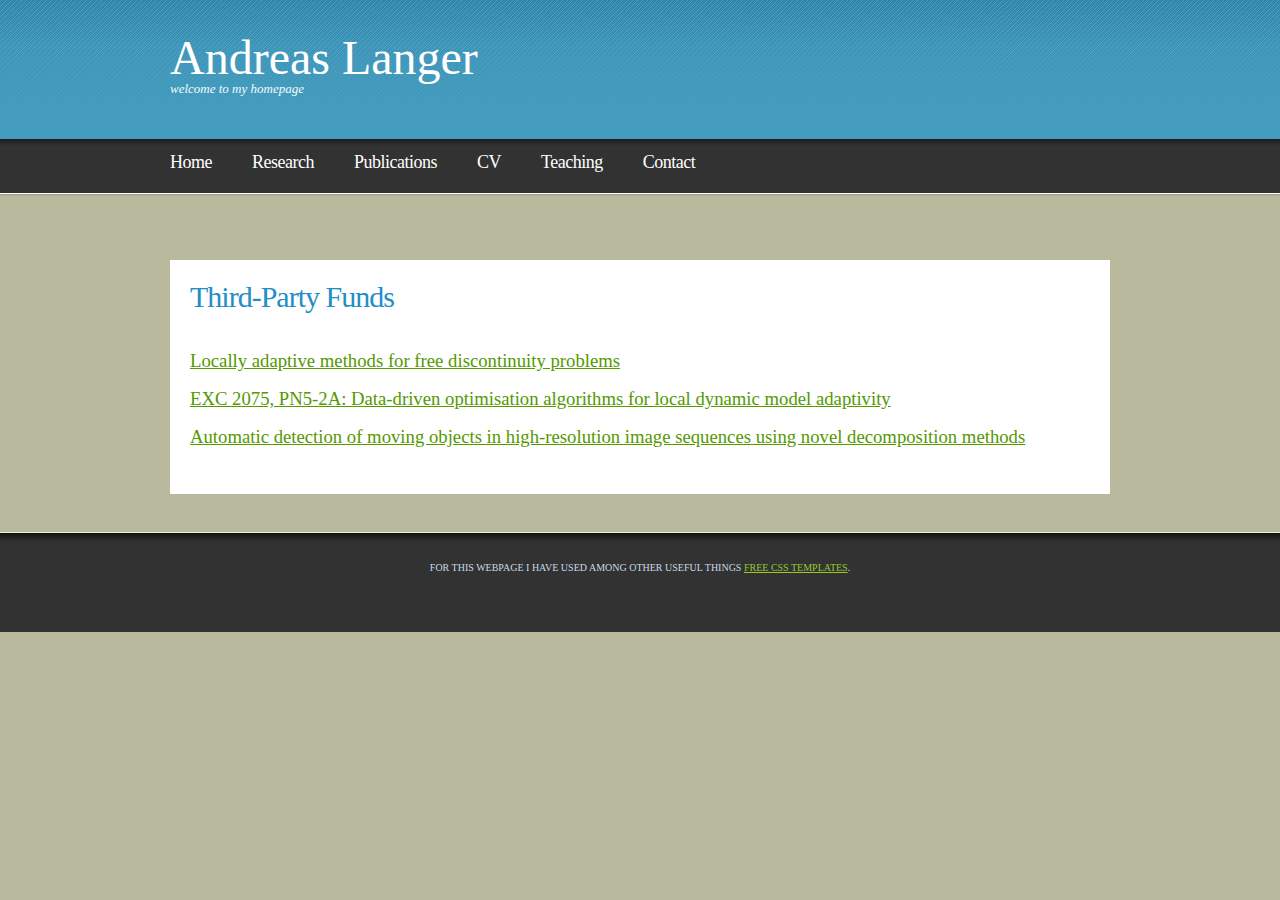
<file: funds.html>
<!DOCTYPE html PUBLIC "-//W3C//DTD XHTML 1.0 Strict//EN" "http://www.w3.org/TR/xhtml1/DTD/xhtml1-strict.dtd">

<html xmlns="http://www.w3.org/1999/xhtml">
<head>
<meta http-equiv="content-type" content="text/html; charset=utf-8" />
<title>Andreas Langer's webpage</title>
<meta name="keywords" content="" />
<meta name="description" content="" />
<link href="style.css" rel="stylesheet" type="text/css" media="screen" />
    <link href="https://cdnjs.cloudflare.com/ajax/libs/font-awesome/4.7.0/css/font-awesome.min.css" rel="stylesheet">
    <script src="https://ajax.googleapis.com/ajax/libs/jquery/2.1.1/jquery.min.js"></script>
</head>
<script>
function includeHTML() {
  var z, i, elmnt, file, xhttp;
  /*loop through a collection of all HTML elements:*/
  z = document.getElementsByTagName("*");
  for (i = 0; i < z.length; i++) {
    elmnt = z[i];
    /*search for elements with a certain atrribute:*/
    file = elmnt.getAttribute("w3-include-html");
    if (file) {
      /*make an HTTP request using the attribute value as the file name:*/
      xhttp = new XMLHttpRequest();
      xhttp.onreadystatechange = function() {
        if (this.readyState == 4) {
          if (this.status == 200) {elmnt.innerHTML = this.responseText;}
          if (this.status == 404) {elmnt.innerHTML = "Page not found.";}
          /*remove the attribute, and call this function once more:*/
          elmnt.removeAttribute("w3-include-html");
          includeHTML();
        }
      }      
      xhttp.open("GET", file, true);
      xhttp.send();
      /*exit the function:*/
      return;
    }
  }
};
</script> 
<SCRIPT>
function ShowAndHide(x) {
    
    var x = document.getElementById(x);
    if (x.style.display == 'none') {
        x.style.display = 'block';
    } else {
        x.style.display = 'none';
    }
}
</SCRIPT>
<!--<script>
    $(document).ready(function(){
        $(".funds").click(function(){
            $(".funds .fa-chevron-down").toggleClass("rtoate180");
        });
    });
    </script>-->
<body>
   <SCRIPT>
function Show(x) {
    document.getElementById(x).style.display='block';
}
</SCRIPT>
<!-- start #header -->
	<div id="logo">
	<!-- Beginn #Countdown -->		
	<!--			<div id="Countdownbar">
				<DIV id="t_uw" style="background-color: rgb(255, 255, 255);">
	<DIV id="count_screen">
		<DIV id="t_title" style="color: rgb(157, 10, 15); font: 12px Arial, Arial, Helvetica, sans-serif;">Es sind noch ...</DIV>
		<SPAN id="t_wo"></SPAN>
		<SPAN id="t_tag"></SPAN>
		<SPAN id="t_std"></SPAN>
		<SPAN id="t_sek"></SPAN>
		<SPAN id="t_min"></SPAN>
		<DIV id="t_subtitle" style="color: rgb(157, 10, 15); font: 12px Arial, Arial, Helvetica, sans-serif;"> </DIV>
	</DIV>
	<TABLE id="end_screen_ta" height=100% align="center"><TR><TD id="end_screen_te" style="color: rgb(157, 10, 15); font: 22px Arial, Arial, Helvetica, sans-serif;"> </TD></TR></TABLE> --!>
	<!--<DIV id="t_lnk"><A href="http://www.touropa.com/tp/gotoHome.do" title="Pauschalreisen bei touropa">touropa Pauschalreisen
</A></DIV> -->
<!--</DIV><SCRIPT type="text/javascript">counter=1387982580;template="dunkelrot_glanz";size="s"</SCRIPT><SCRIPT type="text/javascript" src="http://www.touropa.com/tp/countdown/uw.js"></SCRIPT>
	</div> --!>
	<!-- End #Countdown -->
	
		<h1><a href="#">Andreas Langer </a></h1>
		<p><em> welcome to my homepage</em></p>
	</div>
	<!--<hr />
	<!-- end #logo -->
    
	<div id="header">
		<div id="menu">
			<ul>
				<li><a href="index.html" class="first">Home</a></li>
				<li><div class="dropdown1">
                    <button class="dropbtn">Research 
                    <!--<i class="fa fa-caret-down"></i>-->
                    </button>
                    <div class="dropdown1-content">
                        <!-- Creating sub menu Dropdown 
                        <div class="dropdown2">
                            <a class="dropBtn2" href="research.html">Research topics</a>
                            <div class="drop-content2">
                                <a href="research.html#DD" ONCLICK="Show('SectionNameDD')">Subspace correction for TV</a>
                                <a href="research.html#FEMfTV" ONCLICK="Show('SectionNameFEM')">FEM for Non-smooth Optimisation</a>
                                <a href="research.html#PS" ONCLICK="Show('SectionNamePS')">Parameter selection</a>
                                <a href="research.html#MNR" ONCLICK="Show('SectionNameMNR')">Mixed noise removal</a>
                            </div>
                        </div>-->
                        <a href="research.html">Research topics</a>
                        <a href="funds.html">Funds</a>
                        <a href="software.html">Software</a>
                    </div>
                    </div></li>
                <!--<li><a href="research.html">Research</a></li>-->
				<li><a href="publications.html">Publications</a></li>
                <li><a href="cv.html">CV</a></li>
				<!--<li><a href="activities.html">Activities</a></li>-->
				<!--<li><a href="software.html">Software</a></li>-->
				<!--<li><a href="cv.html">CV</a></li>-->
				<!--<li class="current_page_item"><a href="#">Blog</a></li>
				<li><a href="photos.html">Photos</a></li>-->
				<li><a href="teaching.html">Teaching</a></li>
				<li><a href="contact.html">Contact</a></li>
			</ul>
		</div>
		<!-- end #menu -->
		<!--<div id="search">
			<form method="get" action="">
				<fieldset>
				<input type="text" name="s" id="search-text" size="15" />
				<input type="submit" id="search-submit" value="GO" />
				</fieldset>
			</form>
		</div>-->
		<!-- end #search -->
	</div>
	<!-- end #header -->
    
<!-- begin #page-->
	<div id="page">
		<div id="content">
		  <div class="post">
				<h2 class="title"><a>Third-Party Funds</a></h2>
				<div class="entry">
                    <!--<BUTTON ONCLICK="ShowAndHide('SectionName')">Click me</BUTTON>
                    <DIV ID="SectionName" STYLE="display:none">Text to be shown and hidden</DIV>-->
					 <p></p>
                    <h3 class="funds" ONCLICK="ShowAndHide('SectionName1')" href="#">Locally adaptive methods for free discontinuity problems <!--<i class="fa fa-chevron-down" style="font-size:14px"></i>--></h3>
                    <DIV ID="SectionName1" STYLE="display:none">
                    Funder: The Crafoord Foundation<br>
                    Periode: Oct. 2022 - Sept. 2024<br>
                    PI: Andreas Langer
                    <p></p>
                    In many modern applications, like medical image reconstruction, the solution of interest is described by a discontinuous function. Unfortunately, it is a priori not known where the discontinuities are located and their location has to be determined numerically. In fact, computing discontinuities wrongly or inaccurately could be either fatal (as in obstacle and tumor detection) or scientifically costly. In order to preserve edges and discontinuities in image processing, the minimization of a functional consisting of a the total variation term is common and widely used. Typical applications, where such an optimization problem is solved are for example: image denoising, image deblurring, and reconstruction of partial Fourier-data (magnetic resonance imaging). <br>
                    
                    In this project we solve the constituted problems by constructing methods which automatically adjust to the discontinuities of the underlying (observed) data. The adaptive adjustment of the derived methods occur on two sides, on the regularization side, where the regularization is locally adjusted, and on the discretization side, where an optimal discretization is learned. This leads to methods, which adaptively (in an iterative manner) reduce the reconstruction error, allowing to obtain the discontinuities more accurately and hence yield qualitatively better reconstructions than state-of-the-art methods, while keeping the computational complexity of the underlying problem on a manageable size. Additionally to these attributes the derived methods will possess further desirable properties, as robustness with respect to the given data and they allow for different discretization techniques. 
                        <p><br></p>
                        <p></p>
                    </DIV>
                    <h3 class="funds" ONCLICK="ShowAndHide('SectionName2')" href="#">EXC 2075, PN5-2A: Data-driven optimisation algorithms for local dynamic model adaptivity <!--&nbsp; &nbsp; <i class="fa fa-chevron-down" style="font-size:14px"></i>--></h3>
                    <DIV ID="SectionName2" STYLE="display:none">
                    Funder: German Research Foundation (Deutsche Forschungsgemeinschaft, DFG)<br>
                    Periode: Dec. 2019 – May 2023<br>
                    PI: Andreas Langer
                    <p></p>
                    We develop an optimization framework that will on-the-fly identify parameters in an adaptive computational model for gas storage. These parameters might be physical unknown values of interest such as the permeability, or indicate which type of physical model is locally used (multi-modelling). Thereby the choice of the local model is based on a model hierarchy. Our optimization framework formulates a problem, where the objective function contains local criteria and the fulfillment of the model equation may appear as constraint.  
                        <p><br></p>
                        <p></p>
                    </DIV>
                    <h3 class="funds" ONCLICK="ShowAndHide('SectionName3')" href="#">Automatic detection of moving objects in high-resolution image sequences using novel decomposition methods <!--&nbsp; &nbsp; <i class="fa fa-chevron-down" style="font-size:14px"></i>--></h3>
                    <DIV ID="SectionName3" STYLE="display:none">
                    Funder: Ministerium für Wissenschaft, Forschung und Kunst des Landes Baden-Württemberg and the University of Stuttgart<br>
                    Periode: April 2018 – March 2021<br>
                    PI: Andreas Langer
                    <p></p>
                    The determination of motion fields plays a fundamental role in the field of self-driving cars. There it is of highest interest to detect automatically threats by moving objects so that a vehicle can react to them independently (artificial intelligence). Thereby the environment is recorded in detail as a sequence of images. The apparent movement (called optical flow), i.e. the change in color intensities in the pixels, can then be determined from this sequence of images. Since high-resolution image sequences lead to large amounts of data, known methods can only calculate the optical flow from such image sequences very slowly. In order to be able to carry out these calculations in real time, as is necessary for autonomous driving, new efficient solvers are required. In this project, we will construct such efficient methods for calculating the optical flow using domain decomposition methods (DDMs). It has been shown several times that DDMs are one of the most successful methods to design efficient numerical solvers for large problems. The reason for this is that they allow the computational effort to be decomposed and a sequence of smaller problems to be solved.<br>
                    To keep the computational effort as low as possible, we also propose a finite element discretisation of the problem. This allows us to perform an adaptive discretization of the problem, which further reduces the computational effort. In order to perform an adaptive refinement, we will derive a posteriori error estimates.
                    
                        <p><br></p>
                        <p></p>
                    </DIV>
                    <!--
                    <table>
                    <tr>
				        <td id="gr" width=5> </td>
                        <td id="gr" width=180 valign="top"> Oct. 2022 - Sept. 2024 </td> 
                        <td class="funds"> The Crafoord Foundation
                        <br>
                        <b>Project title:</b> Lokalt adaptiva metoder för fria diskontinuitetsproblem (engl. Locally adaptive methods for free discontinuity problems)
                            <br>
                        <b>PI:</b> Andreas Langer 
                        </td>
				    </tr>
                      
                    <tr>
				        <td id="gr" width=5> </td>
                        <td id="gr" width=150 valign="top"> Dec. 2019 – June 2023 </td> 
                        <td class="funds"> German Research Foundation (Deutsche Forschungsgemeinschaft, DFG) under Germany’s Excellence Strategy – EXC 2075 – 390740016 
                        <br>
                        <b>Project title:</b> <i>Data-driven optimisation algorithms for local dynamic model adaptivity </i> <br>
                        <b>PIs:</b> Andreas Langer and Bernd Flemisch
                        </td>
				    </tr>
                        
                    <tr>
				        <td id="gr" width=5> </td>
                        <td id="gr" width=150 valign="top"> April 2018 – March 2021 </td> 
                        <td class="funds"> RISC – Research Seed Capital (Ministerium für Wissenschaft, Forschung und Kunst des Landes Baden-Württemberg and the University of Stuttgart) 
                        <br>
                            <b>Project title:</b> <i>Automatische Erkennung von bewegten Objekten in hochauflösenden Bildsequenzen mittels neuer Gebietszerlegungsverfahrens</i>
                        <br>
                        <b>PI:</b> Andreas Langer</td>
				    </tr>
                        
                    </table>
                -->
			  </div>
		<!-- <div class="entry">
					<p></p>
					<p></p>
			</div>-->
				</div>
		</div><!-- end #content -->
	<div style="clear: both;">&nbsp;</div>
	</div>
	<!-- end #page -->
	<div id="footer">
		<p>For this webpage I have used among other useful things <a href="http://www.freecsstemplates.org/">Free CSS Templates</a>.</p>
	</div>
	<!-- end #footer -->
</body>
</html>
</file>
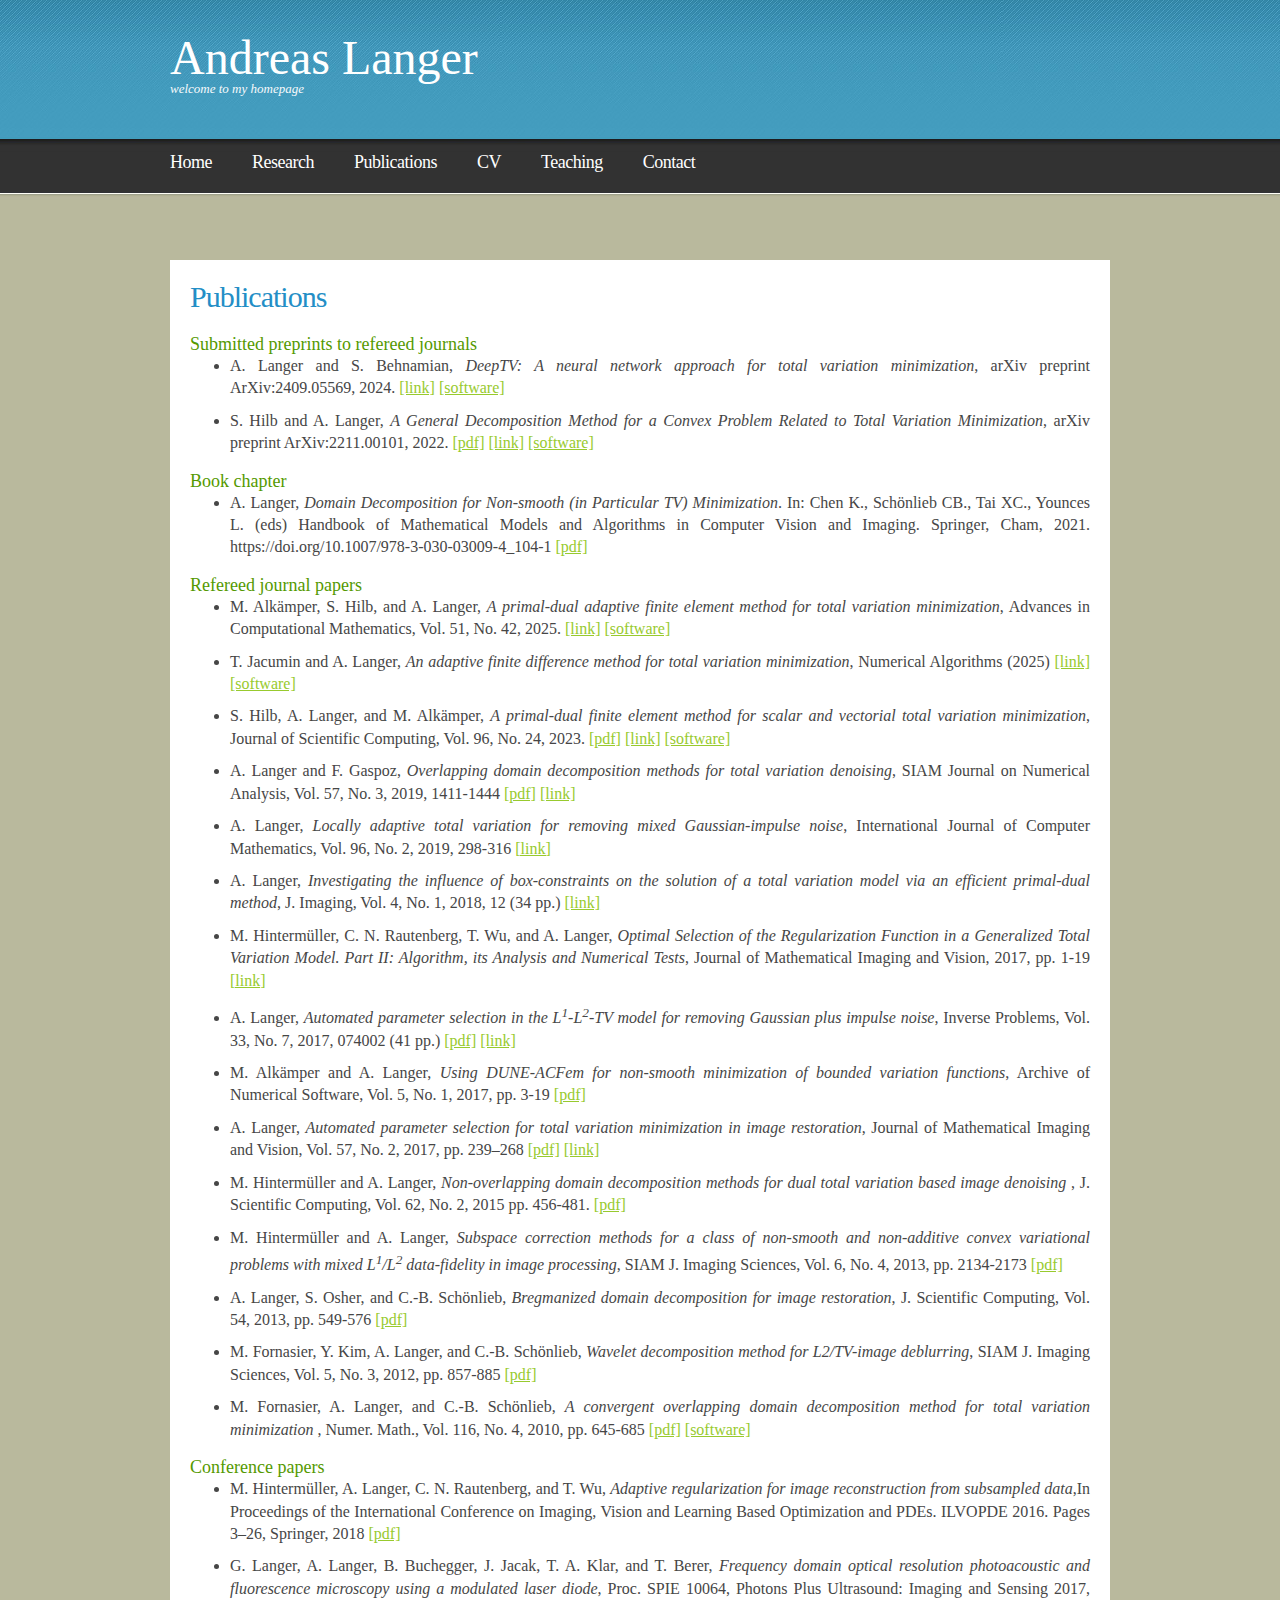
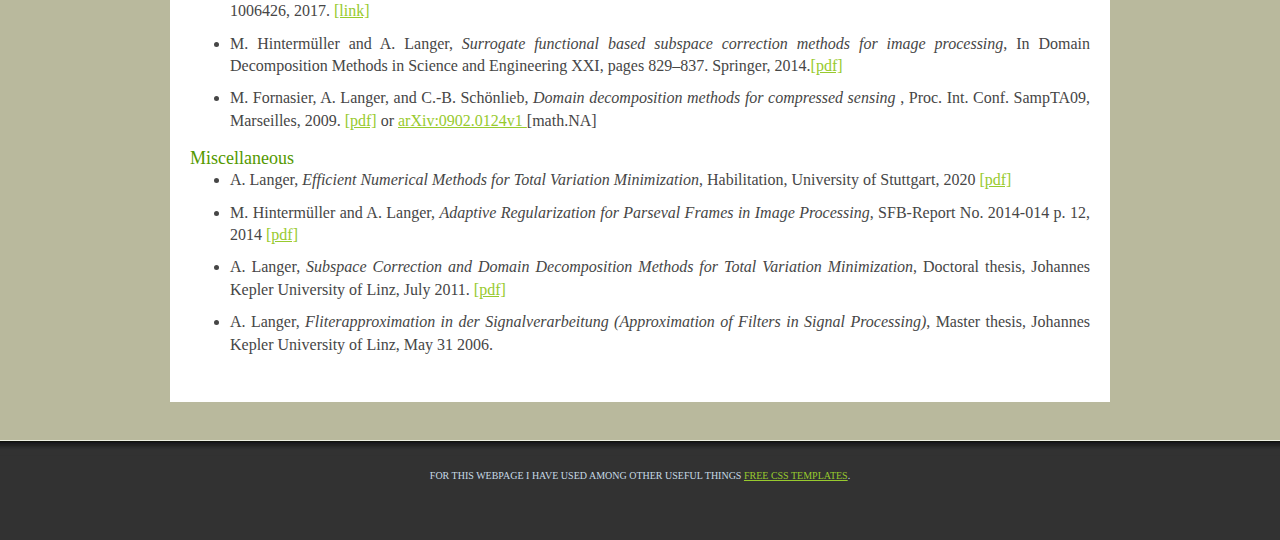
<file: publications.html>
<!DOCTYPE html PUBLIC "-//W3C//DTD XHTML 1.0 Strict//EN" "http://www.w3.org/TR/xhtml1/DTD/xhtml1-strict.dtd">

<html xmlns="http://www.w3.org/1999/xhtml">
<head>
<meta http-equiv="content-type" content="text/html; charset=utf-8" />
<title>Andreas Langer's webpage</title>
<meta name="keywords" content="" />
<meta name="description" content="" />
<link href="style.css" rel="stylesheet" type="text/css" media="screen" />
</head>
<script>
function includeHTML() {
  var z, i, elmnt, file, xhttp;
  /*loop through a collection of all HTML elements:*/
  z = document.getElementsByTagName("*");
  for (i = 0; i < z.length; i++) {
    elmnt = z[i];
    /*search for elements with a certain atrribute:*/
    file = elmnt.getAttribute("w3-include-html");
    if (file) {
      /*make an HTTP request using the attribute value as the file name:*/
      xhttp = new XMLHttpRequest();
      xhttp.onreadystatechange = function() {
        if (this.readyState == 4) {
          if (this.status == 200) {elmnt.innerHTML = this.responseText;}
          if (this.status == 404) {elmnt.innerHTML = "Page not found.";}
          /*remove the attribute, and call this function once more:*/
          elmnt.removeAttribute("w3-include-html");
          includeHTML();
        }
      }      
      xhttp.open("GET", file, true);
      xhttp.send();
      /*exit the function:*/
      return;
    }
  }
};
</script> 
<body>
	<SCRIPT>
function Show(x) {
    document.getElementById(x).style.display='block';
}
</SCRIPT>
<!-- start #header -->
	<div id="logo">
	<!-- Beginn #Countdown -->		
	<!--			<div id="Countdownbar">
				<DIV id="t_uw" style="background-color: rgb(255, 255, 255);">
	<DIV id="count_screen">
		<DIV id="t_title" style="color: rgb(157, 10, 15); font: 12px Arial, Arial, Helvetica, sans-serif;">Es sind noch ...</DIV>
		<SPAN id="t_wo"></SPAN>
		<SPAN id="t_tag"></SPAN>
		<SPAN id="t_std"></SPAN>
		<SPAN id="t_sek"></SPAN>
		<SPAN id="t_min"></SPAN>
		<DIV id="t_subtitle" style="color: rgb(157, 10, 15); font: 12px Arial, Arial, Helvetica, sans-serif;"> </DIV>
	</DIV>
	<TABLE id="end_screen_ta" height=100% align="center"><TR><TD id="end_screen_te" style="color: rgb(157, 10, 15); font: 22px Arial, Arial, Helvetica, sans-serif;"> </TD></TR></TABLE> --!>
	<!--<DIV id="t_lnk"><A href="http://www.touropa.com/tp/gotoHome.do" title="Pauschalreisen bei touropa">touropa Pauschalreisen
</A></DIV> -->
<!--</DIV><SCRIPT type="text/javascript">counter=1387982580;template="dunkelrot_glanz";size="s"</SCRIPT><SCRIPT type="text/javascript" src="http://www.touropa.com/tp/countdown/uw.js"></SCRIPT>
	</div> --!>
	<!-- End #Countdown -->
	
		<h1><a href="#">Andreas Langer </a></h1>
		<p><em> welcome to my homepage</em></p>
	</div>
	<!--<hr />
	<!-- end #logo -->
    
	<div id="header">
		<div id="menu">
			<ul>
				<li><a href="index.html" class="first">Home</a></li>
				<li><div class="dropdown1">
                    <button class="dropbtn">Research 
                    <!--<i class="fa fa-caret-down"></i>-->
                    </button>
                    <div class="dropdown1-content">
                        <!-- Creating sub menu Dropdown 
                        <div class="dropdown2">
                            <a class="dropBtn2" href="research.html">Research topics</a>
                            <div class="drop-content2">
                                <a href="research.html#DD" ONCLICK="Show('SectionNameDD')">Subspace correction for TV</a>
                                <a href="research.html#FEMfTV" ONCLICK="Show('SectionNameFEM')">FEM for Non-smooth Optimisation</a>
                                <a href="research.html#PS" ONCLICK="Show('SectionNamePS')">Parameter selection</a>
                                <a href="research.html#MNR" ONCLICK="Show('SectionNameMNR')">Mixed noise removal</a>
                            </div>
                        </div>-->
                        <a href="research.html">Research topics</a>
                        <a href="funds.html">Funds</a>
                        <a href="software.html">Software</a>
                    </div>
                    </div></li>
                <!--<li><a href="research.html">Research</a></li>-->
				<li><a href="publications.html">Publications</a></li>
                <li><a href="cv.html">CV</a></li>
				<!--<li><a href="activities.html">Activities</a></li>-->
				<!--<li><a href="software.html">Software</a></li>-->
				<!--<li><a href="cv.html">CV</a></li>-->
				<!--<li class="current_page_item"><a href="#">Blog</a></li>
				<li><a href="photos.html">Photos</a></li>-->
				<li><a href="teaching.html">Teaching</a></li>
				<li><a href="contact.html">Contact</a></li>
			</ul>
		</div>
		<!-- end #menu -->
		<!--<div id="search">
			<form method="get" action="">
				<fieldset>
				<input type="text" name="s" id="search-text" size="15" />
				<input type="submit" id="search-submit" value="GO" />
				</fieldset>
			</form>
		</div>-->
		<!-- end #search -->
	</div>
	<!-- end #header -->
<!-- begin #page-->
	<div id="page">
		<div id="content">
		  <div class="post">
				<h2 class="title"><a>Publications</a></h2>
				<div class="entry">
                    
                        <h2>Submitted preprints to refereed journals</h2>
                    
                        <ul>
                                                    
                            <li>A. Langer and S. Behnamian, <i>DeepTV: A neural network approach for total variation minimization</i>, arXiv preprint ArXiv:2409.05569, 2024. <a href="https://arxiv.org/abs/2409.05569">[link]</a> <a href="https://github.com/andreastvlanger/DeepTV">[software]</a> </li>
                            
                            
                            
                            <li>S. Hilb and A. Langer, <i>A General Decomposition Method for a Convex Problem Related to Total Variation Minimization</i>, arXiv preprint ArXiv:2211.00101, 2022. <a href="publications/generalDDfdualTV.pdf">[pdf]</a> 
                                <a href="https://arxiv.org/abs/2211.00101">[link]</a>
                                <a href="https://gitlab.mathematik.uni-stuttgart.de/stephan.hilb/DualTVDD.jl">[software]</a> </li> 
                             
                            
                        </ul>  
                    
                        <h2>Book chapter</h2>
                        <ul>
                        <li>A. Langer, <i>Domain Decomposition for Non-smooth (in Particular TV) Minimization</i>. In: Chen K., Schönlieb CB., Tai XC., Younces L. (eds) Handbook of Mathematical Models and Algorithms in Computer Vision and Imaging. Springer, Cham, 2021. https://doi.org/10.1007/978-3-030-03009-4_104-1 <a href="https://link.springer.com/content/pdf/10.1007%2F978-3-030-03009-4_104-1.pdf">[pdf]</a></li>
                        </ul>
						 <!--<h2>Submitted preprints to refereed journals</h2>
						 <ul>
                            <li>A. Langer and F. Gaspoz, <i>Overlapping domain decomposition methods for total variation denoising</i>, accepted by SIAM Journal on Numerical Analysis, 2019, 29 pp. <a href="publications/DDfTV_2preprint.pdf">[pdf]</a> </li> 
                             
                        </ul>  
                            
                             
                             <!--<li>M. Hinterm&uuml;ller, A. Langer, C. N. Rautenberg, and T. Wu, <i>Adaptive regularization for reconstruction from subsampled data in non-image domains</i>, submitted to IEEE Transactions on Image Processing, 2015, 8 pp. </li> -->
                                
						 				
						 <!--<p></p>
						 
						 
						 </ul> -->
				
						 <h2>Refereed journal papers</h2>
						 <ul>
			<li>M. Alk&auml;mper, S. Hilb, and A. Langer, <i>A primal-dual adaptive finite element method for total variation minimization</i>, Advances in Computational Mathematics, Vol. 51, No. 42, 2025. <a href="https://link.springer.com/article/10.1007/s10444-025-10254-8">[link]</a>  
			<!--<a href="https://arxiv.org/abs/2404.03125">[arxiv]</a>-->
                                 <a href="https://gitlab.mathematik.uni-stuttgart.de/stephan.hilb/SemiSmoothNewton.jl">[software]</a></li> 
                                 
                             <li>T. Jacumin and A. Langer, <i>An adaptive finite difference method for total variation minimization</i>, Numerical Algorithms (2025) <a href="https://link.springer.com/article/10.1007/s11075-025-02044-6">[link]</a> <a href="https://zenodo.org/records/13629098">[software]</a> </li>
                        
                             <li>S. Hilb, A. Langer, and M. Alk&auml;mper, <i>A primal-dual finite element method for scalar and vectorial total variation minimization</i>, Journal of Scientific Computing, Vol. 96, No. 24, 2023. <a href="publications/2023_HilLanAlk.pdf">[pdf]</a>
                                 <a href="https://link.springer.com/article/10.1007/s10915-023-02209-2">[link]</a> 
                                 <a href="https://gitlab.mathematik.uni-stuttgart.de/stephan.hilb/SemiSmoothNewton.jl">[software]</a></li> 
                             
                         <li>A. Langer and F. Gaspoz, <i>Overlapping domain decomposition methods for total variation denoising</i>, SIAM Journal on Numerical Analysis, Vol. 57, No. 3, 2019, 1411-1444 <a href="publications/DDfTV_2preprint.pdf">[pdf]</a> <a href="https://epubs.siam.org/doi/abs/10.1137/18M1173782">[link]</a> 
                         </li> 
                             
                         <li>A. Langer, <i>Locally adaptive total variation for removing mixed Gaussian-impulse noise</i>, International Journal of Computer Mathematics, Vol. 96, No. 2, 2019, 298-316 <a href="http://www.tandfonline.com/doi/abs/10.1080/00207160.2018.1438603">[link]</a></li><!--<a href="publications/LATVGIN.pdf">[pdf]</a>-->
                             
                         <li>A. Langer, <i>Investigating the influence of box-constraints on the solution of a total variation model via an efficient primal-dual method</i>, J. Imaging, Vol. 4, No. 1, 2018, 12 (34 pp.) <a href="http://www.mdpi.com/2313-433X/4/1/12">[link]</a></li><!--<a href="publications/conL2TV.pdf">[pdf]</a> </li> -->  
                             
                         <li>M. Hinterm&uuml;ller, C. N. Rautenberg, T. Wu, and A. Langer, <i>Optimal Selection of the Regularization Function in a Generalized Total Variation Model. Part II: Algorithm, its Analysis and Numerical Tests</i>, Journal of Mathematical Imaging and Vision, 2017, pp. 1-19 
                             <a href="https://link.springer.com/article/10.1007/s10851-017-0736-2">[link]</a></li>
                         
                         <li>A. Langer, <i>Automated parameter selection in the L<sup>1</sup>-L<sup>2</sup>-TV model for removing Gaussian plus impulse noise</i>, Inverse Problems, Vol. 33, No. 7, 2017, 074002 (41 pp.) <a href="publications/L1L2TVm.pdf">[pdf]</a> 
                             <a href="http://iopscience.iop.org/article/10.1088/1361-6420/33/7/074002">[link]</a></li>
                            
                         <li> M. Alk&auml;mper and A. Langer, <i>Using DUNE-ACFem for non-smooth minimization of bounded variation functions</i>, Archive of Numerical Software, Vol. 5, No. 1, 2017, pp. 3-19 <a href="publications/NSMSD.pdf">[pdf]</a></li>
                                 
                         
                         <li>A. Langer, <i>Automated parameter selection for total variation minimization in image restoration</i>, Journal of Mathematical Imaging and Vision, Vol. 57, No. 2, 2017, pp. 239–268 <a href="publications/APS_con.pdf">[pdf]</a>
                             <a href="https://link.springer.com/article/10.1007%2Fs10851-016-0676-2">[link]</a></li>   
                         
                             
						 <li>M. Hinterm&uuml;ller and A. Langer, <i>Non-overlapping domain
						 decomposition methods for dual total variation based image denoising
						 </i>, J. Scientific Computing, Vol. 62, No. 2, 2015 pp. 456-481.
						 <a href="publications/SFB-Report-2013-014.pdf">[pdf]</a></li>
                             
                             
						 <li>M. Hinterm&uuml;ller and A. Langer, <i>Subspace correction methods 
						 for a class of non-smooth and non-additive convex variational problems
						 with mixed L<sup>1</sup>/L<sup>2</sup> data-fidelity in image processing</i>, 
						 SIAM J. Imaging Sciences, Vol. 6, No. 4, 2013, pp. 2134-2173
						 <a href="publications/SC_L1L2TV_new.pdf">[pdf]</a></li>
                             
						 <li>A. Langer, S. Osher, and C.-B. Sch&ouml;nlieb, <i>Bregmanized domain 
						 decomposition for image restoration</i>, J. Scientific Computing, Vol. 54, 2013, pp. 549-576
						 <a href="publications/BregmanizedDDf.pdf">[pdf]</a></li>
                             
						 <li>M. Fornasier, Y. Kim, A. Langer, and C.-B. Sch&ouml;nlieb, <i>Wavelet decomposition method for 
						 L2/TV-image deblurring</i>, SIAM J. Imaging Sciences, Vol. 5, No. 3, 2012, pp. 857-885 
						 <a href="publications/fklssiam.pdf">[pdf]</a></li>
						 <li>M. Fornasier, A. Langer, and C.-B. Sch&ouml;nlieb, <i>A 
						 convergent overlapping domain decomposition method for total 
						 variation minimization </i>, Numer. Math., Vol. 116, No. 4, 2010, pp. 645-685
						 <a href="publications/2010_NumMath_ForLanSch.pdf">[pdf]</a><!--</h5></li> -->
						 <a href="http://homepage.univie.ac.at/carola.schoenlieb/Research_files/tv_dode_numerics.htm">[software]</a></li>
						 <p></p>
						 
						 </ul>
						 
						 <h2>Conference papers</h2>
						 <ul>
                             
                             <li>M. Hinterm&uuml;ller, A. Langer, C. N. Rautenberg, and T. Wu, <i>Adaptive regularization for image reconstruction from subsampled data</i>,In Proceedings of the International Conference on Imaging, Vision and Learning Based Optimization and PDEs. ILVOPDE 2016. Pages 3–26, Springer, 2018 <a href="https://link.springer.com/content/pdf/10.1007%2F978-3-319-91274-5_1.pdf">[pdf]</a>
                                 <!-- WIAS Preprint No. 2379, 2017, 19 pp. <a href="http://www.wias-berlin.de/publications/wias-publ/run.jsp?template=abstract&type=Preprint&year=2017&number=2379">[link]</a>-->
                            </li>
                             
                             <li>G. Langer, A. Langer, B. Buchegger, J. Jacak, T. A. Klar, and T. Berer, 
						 <i>Frequency domain optical resolution photoacoustic and fluorescence microscopy using a modulated laser diode</i>,
						  Proc. SPIE 10064, Photons Plus Ultrasound: Imaging and Sensing 2017, 1006426, 2017. <a href="http://proceedings.spiedigitallibrary.org/proceeding.aspx?articleid=2608799&resultClick=1">[link]</a> 
				            </li>
                             
                        <li>M. Hinterm&uuml;ller and A. Langer, <i>Surrogate functional based
						 subspace correction methods for image processing</i>, In Domain Decomposition Methods in Science and Engineering XXI, pages 829–837. Springer, 2014.<a href="publications/SFB-Report-2012-024.pdf">[pdf]</a> </li>
                             
						 <li>M. Fornasier, A. Langer, and C.-B. Sch&ouml;nlieb, 
						 <i>Domain decomposition methods for compressed sensing </i>,
						  Proc. Int. Conf. SampTA09, Marseilles, 2009. <a href="publications/sampta09.pdf">[pdf]</a> or <a href="http://arxiv.org/abs/0902.0124v1"> arXiv:0902.0124v1 </a> 
							[math.NA]</li>
						 <p></p>
						 </ul>
						 
						 <h2>Miscellaneous</h2>
						 <ul>
                             
                         <li>A. Langer, <i>Efficient Numerical Methods for Total Variation Minimization</i>, Habilitation, University of Stuttgart, 2020 <a href="publications/Habil2Pub_compressed.pdf">[pdf]</a></li>
                             
                             <li>M. Hinterm&uuml;ller and A. Langer, <i>Adaptive Regularization for 
						 Parseval Frames in Image Processing</i>, SFB-Report No. 2014-014 p. 12, 2014
						 <a href="publications/SFB-Report-2014-014.pdf">[pdf]</a></li>					 
						 		
						 <li>A. Langer, <i> Subspace Correction and Domain Decomposition Methods
						  for Total Variation Minimization</i>,
						  Doctoral thesis, Johannes Kepler University of Linz, July 2011. 
							<a href="publications/PhD_thesis.pdf">[pdf]</a>
						</li>
						 <li>A. Langer, <i>	Fliterapproximation in der 
						 Signalverarbeitung (Approximation of Filters in Signal Processing)</i>,
						  Master thesis, Johannes Kepler University of Linz, May 31 2006.
						</li>
						 <p></p>
						 </ul>
			  </div>
		<!-- <div class="entry">
					<p></p>
					<p></p>
			</div>-->
				</div>
		</div><!-- end #content -->
    
		<div style="clear: both;">&nbsp;</div>
	</div>
	<!-- end #page -->
	<div id="footer">
		<p>For this webpage I have used among other useful things <a href="http://www.freecsstemplates.org/">Free CSS Templates</a>.</p>
	</div>
	<!-- end #footer -->
</body>
</html>
</file>
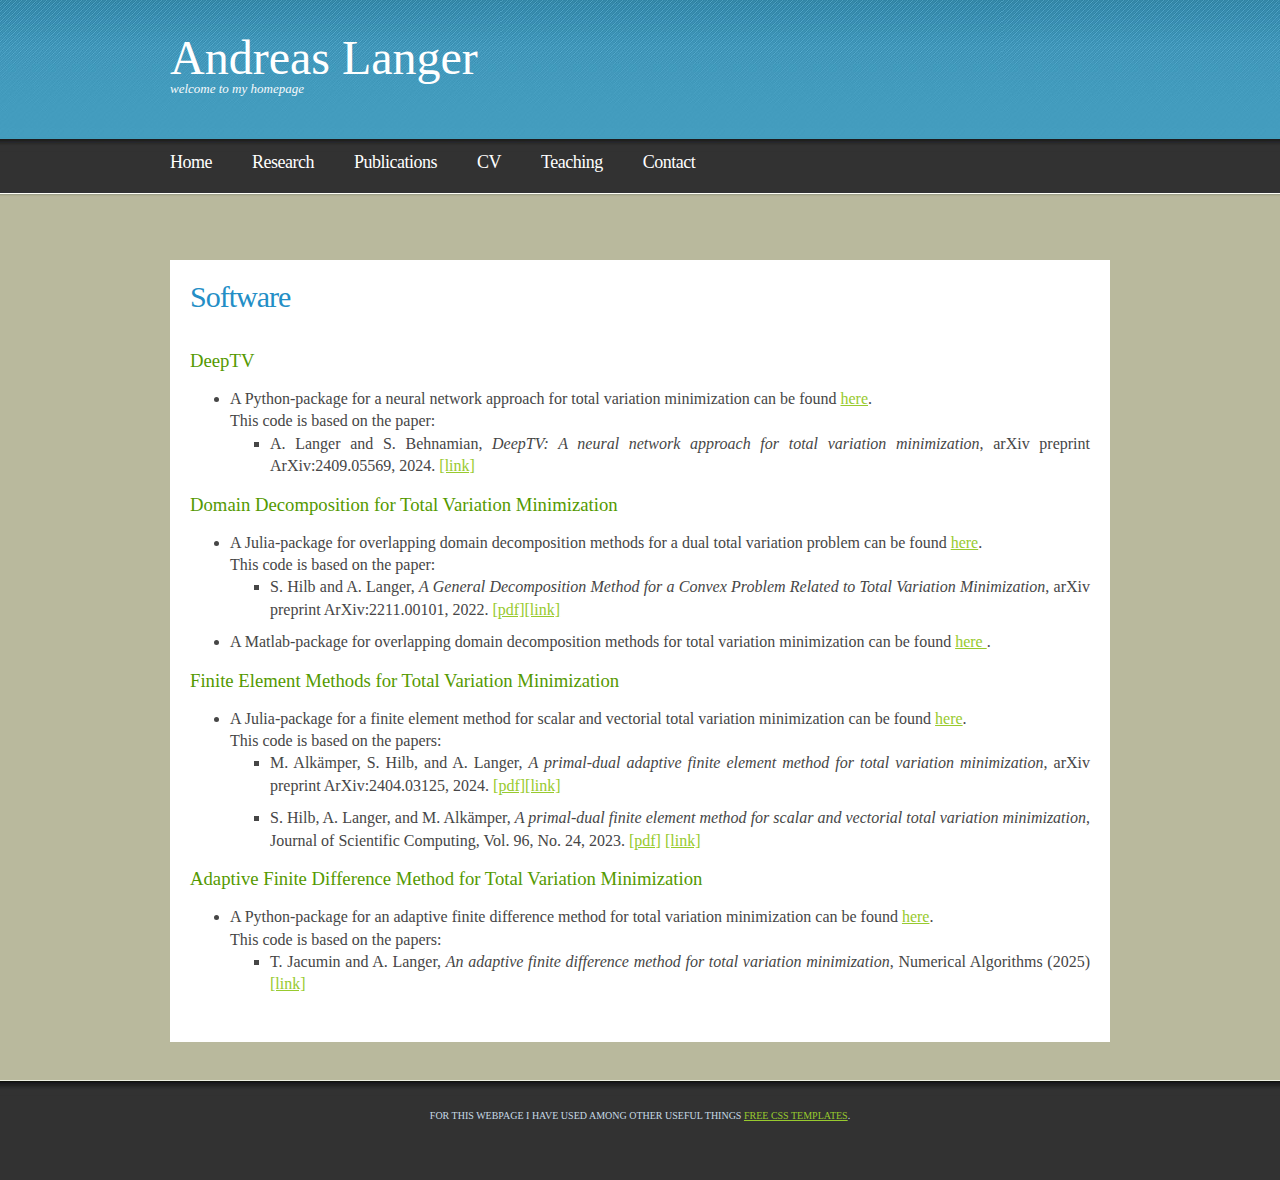
<file: software.html>
<!DOCTYPE html PUBLIC "-//W3C//DTD XHTML 1.0 Strict//EN" "http://www.w3.org/TR/xhtml1/DTD/xhtml1-strict.dtd">

<html xmlns="http://www.w3.org/1999/xhtml">
<head>
<meta http-equiv="content-type" content="text/html; charset=utf-8" />
<title>Andreas Langer's webpage</title>
<meta name="keywords" content="" />
<meta name="description" content="" />
<link href="style.css" rel="stylesheet" type="text/css" media="screen" />
</head>
<script>
function includeHTML() {
  var z, i, elmnt, file, xhttp;
  /*loop through a collection of all HTML elements:*/
  z = document.getElementsByTagName("*");
  for (i = 0; i < z.length; i++) {
    elmnt = z[i];
    /*search for elements with a certain atrribute:*/
    file = elmnt.getAttribute("w3-include-html");
    if (file) {
      /*make an HTTP request using the attribute value as the file name:*/
      xhttp = new XMLHttpRequest();
      xhttp.onreadystatechange = function() {
        if (this.readyState == 4) {
          if (this.status == 200) {elmnt.innerHTML = this.responseText;}
          if (this.status == 404) {elmnt.innerHTML = "Page not found.";}
          /*remove the attribute, and call this function once more:*/
          elmnt.removeAttribute("w3-include-html");
          includeHTML();
        }
      }      
      xhttp.open("GET", file, true);
      xhttp.send();
      /*exit the function:*/
      return;
    }
  }
};
</script>  
<body>
    <SCRIPT>
function Show(x) {
    document.getElementById(x).style.display='block';
}
</SCRIPT>
<!-- start #header -->
	<div id="logo">
	<!-- Beginn #Countdown -->		
	<!--			<div id="Countdownbar">
				<DIV id="t_uw" style="background-color: rgb(255, 255, 255);">
	<DIV id="count_screen">
		<DIV id="t_title" style="color: rgb(157, 10, 15); font: 12px Arial, Arial, Helvetica, sans-serif;">Es sind noch ...</DIV>
		<SPAN id="t_wo"></SPAN>
		<SPAN id="t_tag"></SPAN>
		<SPAN id="t_std"></SPAN>
		<SPAN id="t_sek"></SPAN>
		<SPAN id="t_min"></SPAN>
		<DIV id="t_subtitle" style="color: rgb(157, 10, 15); font: 12px Arial, Arial, Helvetica, sans-serif;"> </DIV>
	</DIV>
	<TABLE id="end_screen_ta" height=100% align="center"><TR><TD id="end_screen_te" style="color: rgb(157, 10, 15); font: 22px Arial, Arial, Helvetica, sans-serif;"> </TD></TR></TABLE> --!>
	<!--<DIV id="t_lnk"><A href="http://www.touropa.com/tp/gotoHome.do" title="Pauschalreisen bei touropa">touropa Pauschalreisen
</A></DIV> -->
<!--</DIV><SCRIPT type="text/javascript">counter=1387982580;template="dunkelrot_glanz";size="s"</SCRIPT><SCRIPT type="text/javascript" src="http://www.touropa.com/tp/countdown/uw.js"></SCRIPT>
	</div> --!>
	<!-- End #Countdown -->
	
		<h1><a href="#">Andreas Langer </a></h1>
		<p><em> welcome to my homepage</em></p>
	</div>
	<!--<hr />
	<!-- end #logo -->
    
	<div id="header">
		<div id="menu">
			<ul>
				<li><a href="index.html" class="first">Home</a></li>
				<li><div class="dropdown1">
                    <button class="dropbtn">Research 
                    <!--<i class="fa fa-caret-down"></i>-->
                    </button>
                    <div class="dropdown1-content">
                        <!-- Creating sub menu Dropdown 
                        <div class="dropdown2">
                            <a class="dropBtn2" href="research.html">Research topics</a>
                            <div class="drop-content2">
                                <a href="research.html#DD" ONCLICK="Show('SectionNameDD')">Subspace correction for TV</a>
                                <a href="research.html#FEMfTV" ONCLICK="Show('SectionNameFEM')">FEM for Non-smooth Optimisation</a>
                                <a href="research.html#PS" ONCLICK="Show('SectionNamePS')">Parameter selection</a>
                                <a href="research.html#MNR" ONCLICK="Show('SectionNameMNR')">Mixed noise removal</a>
                            </div>
                        </div>-->
                        <a href="research.html">Research topics</a>
                        <a href="funds.html">Funds</a>
                        <a href="software.html">Software</a>
                    </div>
                    </div></li>
                <!--<li><a href="research.html">Research</a></li>-->
				<li><a href="publications.html">Publications</a></li>
                <li><a href="cv.html">CV</a></li>
				<!--<li><a href="activities.html">Activities</a></li>-->
				<!--<li><a href="software.html">Software</a></li>-->
				<!--<li><a href="cv.html">CV</a></li>-->
				<!--<li class="current_page_item"><a href="#">Blog</a></li>
				<li><a href="photos.html">Photos</a></li>-->
				<li><a href="teaching.html">Teaching</a></li>
				<li><a href="contact.html">Contact</a></li>
			</ul>
		</div>
		<!-- end #menu -->
		<!--<div id="search">
			<form method="get" action="">
				<fieldset>
				<input type="text" name="s" id="search-text" size="15" />
				<input type="submit" id="search-submit" value="GO" />
				</fieldset>
			</form>
		</div>-->
		<!-- end #search -->
	</div>
	<!-- end #header -->
<!-- begin #page-->
	<div id="page">
		<div id="content">
		  <div class="post">
				<h2 class="title"><a>Software</a></h2>
				<div class="entry">
					<!--<p>Overlapping domain decomposition methods for total variation minimization 
					 <a href="http://homepage.univie.ac.at/carola.schoenlieb/webpage_tvdode/tv_dode_numerics.htm"> Download </a></p>-->
					 <p></p>
                    <h3>DeepTV</h3>
                    <p></p>
					 <ul>
                         <li>A Python-package for a neural network approach for total variation minimization can be found <a href="https://github.com/andreastvlanger/DeepTV">here</a>. <br> This code is based on the paper:
                             <ul style="list-style-type: square;">
                                <li>A. Langer and S. Behnamian, <i>DeepTV: A neural network approach for total variation minimization</i>, arXiv preprint ArXiv:2409.05569, 2024. <a href="https://arxiv.org/abs/2409.05569">[link]</a> </li> 
                             </ul>
                         </li>
                    </ul>
                         <p></p>
                    <h3>Domain Decomposition for Total Variation Minimization</h3>
                    <p></p>
					 <ul>
                         <li>A Julia-package for overlapping domain decomposition methods for a dual total variation problem can be found <a href="https://gitlab.mathematik.uni-stuttgart.de/stephan.hilb/DualTVDD.jl">here</a>.<br>
                         This code is based on the paper: 
                             <ul style="list-style-type: square;">
                                 <li>
                             S. Hilb and A. Langer, <i>A General Decomposition Method for a Convex Problem Related to Total Variation Minimization</i>, arXiv preprint ArXiv:2211.00101, 2022. <a href="publications/generalDDfdualTV.pdf">[pdf]</a><a href="https://arxiv.org/abs/2211.00101">[link]</a></li>
                             </ul>        
                        </li>
				        <li> A Matlab-package for overlapping domain decomposition methods for total variation minimization can be found
                                 <a href="http://www.damtp.cam.ac.uk/user/cbs31/webpage_tvdode/tv_dode_numerics.htm"> here </a>.</li>
							 <!--<li> A package for Kammerer's algorithm...-->
					 </ul>
					<p></p>
                    <h3>Finite Element Methods for Total Variation Minimization</h3>
                    <p></p>
                    <ul>
                        <li>A Julia-package for a finite element method for scalar and vectorial total variation minimization can be found <a href="https://gitlab.mathematik.uni-stuttgart.de/stephan.hilb/SemiSmoothNewton.jl">here</a>.<br>
                         This code is based on the papers: <br> 
                             <ul style="list-style-type: square;">
                             <li>M. Alk&auml;mper, S. Hilb, and A. Langer, <i>A primal-dual adaptive finite element method for total variation minimization</i>, arXiv preprint ArXiv:2404.03125, 2024. <a href="publications/SemiSmoothNewton2_preprint.pdf">[pdf]</a><a href="https://arxiv.org/abs/2404.03125">[link]</a><br>
                              </li>      
                             <li>S. Hilb, A. Langer, and M. Alk&auml;mper, <i>A primal-dual finite element method for scalar and vectorial total variation minimization</i>, Journal of Scientific Computing, Vol. 96, No. 24, 2023. <a href="publications/2023_HilLanAlk.pdf">[pdf]</a>
                                 <a href="https://link.springer.com/article/10.1007/s10915-023-02209-2">[link]</a> 
                            </li>
                            </ul>
                        </li>
                    </ul>
                    <h3>Adaptive Finite Difference Method for Total Variation Minimization</h3>
                    <p></p>
                    <ul>
                        <li>A Python-package for an adaptive finite difference method for total variation minimization can be found <a href="https://zenodo.org/records/13629098">here</a>.<br>
                         This code is based on the papers: <br> 
                             <ul style="list-style-type: square;">
                             <li>T. Jacumin and A. Langer, <i>An adaptive finite difference method for total variation minimization</i>, Numerical Algorithms (2025) <a href="https://link.springer.com/article/10.1007/s11075-025-02044-6">[link]</a>
                            </li>
                            </ul>
                        </li>
                    </ul>
			  </div>
		<!-- <div class="entry">
					<p></p>
					<p></p>
			</div>-->
				</div>
		</div><!-- end #content -->
	<div style="clear: both;">&nbsp;</div>
	</div>
	<!-- end #page -->
	<div id="footer">
		<p>For this webpage I have used among other useful things <a href="http://www.freecsstemplates.org/">Free CSS Templates</a>.</p>
	</div>
	<!-- end #footer -->
</body>
</html>
</file>
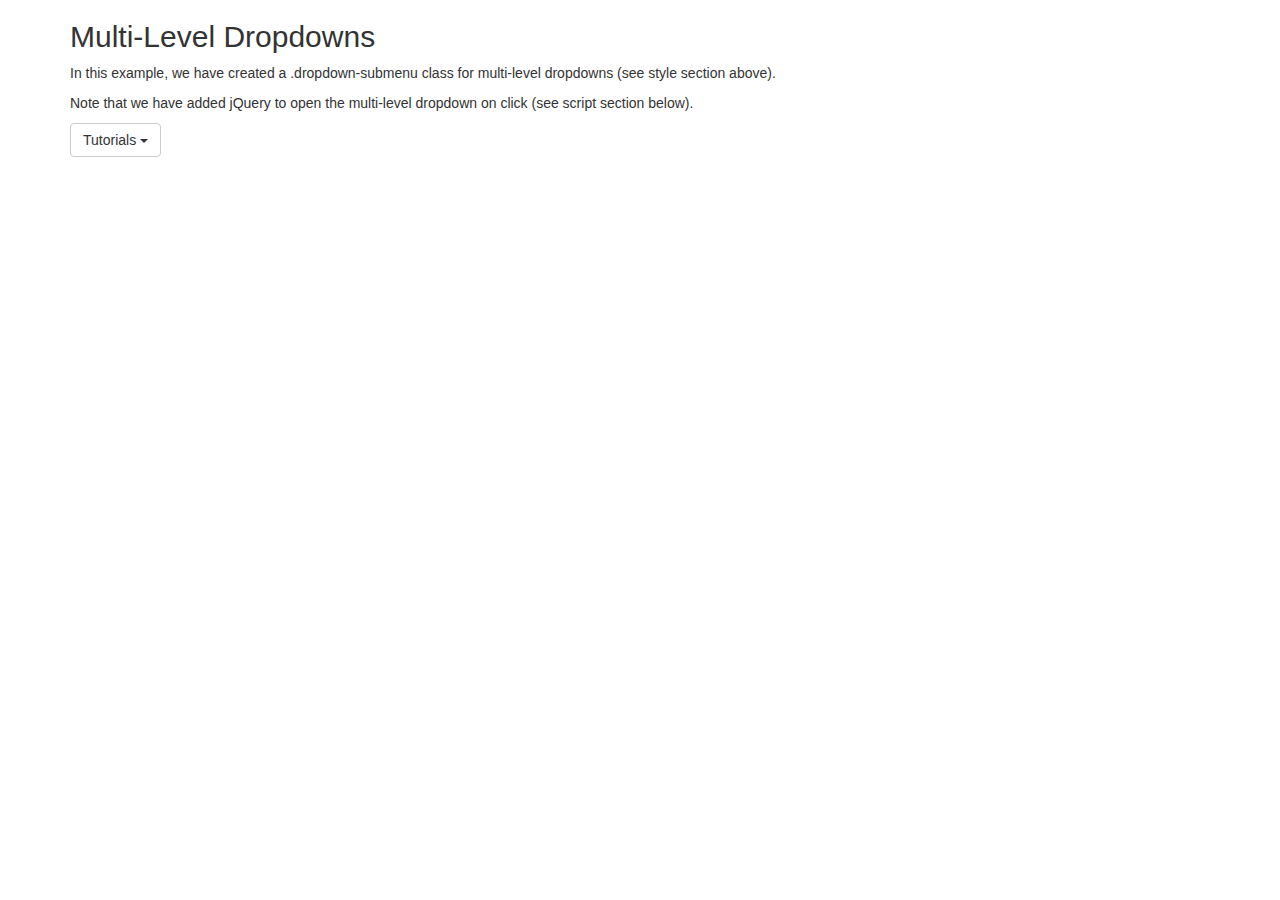
<file: submenu.html>
<!DOCTYPE html>
<html>
<head>
  <meta name="viewport" content="width=device-width, initial-scale=1">
  <link rel="stylesheet" href="https://maxcdn.bootstrapcdn.com/bootstrap/3.4.1/css/bootstrap.min.css">
  <script src="https://ajax.googleapis.com/ajax/libs/jquery/3.6.0/jquery.min.js"></script>
  <script src="https://maxcdn.bootstrapcdn.com/bootstrap/3.4.1/js/bootstrap.min.js"></script>
<style>
.dropdown-submenu {
  position: relative;
}

.dropdown-submenu .dropdown-menu {
  top: 0;
  left: 100%;
  margin-top: -1px;
}
</style>
</head>
<body>
   
<div class="container">
  <h2>Multi-Level Dropdowns</h2>
  <p>In this example, we have created a .dropdown-submenu class for multi-level dropdowns (see style section above).</p>
  <p>Note that we have added jQuery to open the multi-level dropdown on click (see script section below).</p>                                        
  <div class="dropdown">
    <button class="btn btn-default dropdown-toggle" type="button" data-toggle="dropdown">Tutorials
    <span class="caret"></span></button>
    <ul class="dropdown-menu">
      <li><a tabindex="-1" href="#">HTML</a></li>
      <li><a tabindex="-1" href="#">CSS</a></li>
      <li class="dropdown-submenu">
        <a class="test" tabindex="-1" href="#">New dropdown <span class="caret"></span></a>
        <ul class="dropdown-menu">
          <li><a tabindex="-1" href="#">2nd level dropdown</a></li>
          <li><a tabindex="-1" href="#">2nd level dropdown</a></li>
          <li class="dropdown-submenu">
            <a class="test" href="#">Another dropdown <span class="caret"></span></a>
            <ul class="dropdown-menu">
              <li><a href="#">3rd level dropdown</a></li>
              <li><a href="#">3rd level dropdown</a></li>
            </ul>
          </li>
        </ul>
      </li>
    </ul>
  </div>
</div>

<script>
$(document).ready(function(){
  $('.dropdown-submenu a.test').on("click", function(e){
    $(this).next('ul').toggle();
    e.stopPropagation();
    e.preventDefault();
  });
});
</script>

</body>
</html>
</file>
<file: submenu1.html>
<html>
  <!DOCTYPE html>
  <head>
      <script src="submenu.js"></script>
      <link href="submenu1.css" rel="stylesheet" type="text/css" media="screen" />
        <title>Taylor Hoit's Javascript Dropdown</title>
        <!-- A HTML drop-down menu using native JavaScript to control its behavior. The menu begins with a single button that reveals a drop-down with 5 menu items when you hover over it. Hovering over one of the 5 menu items reveals a second drop-down menu to the right of the original menu with an additional 5 items. Menu data is pulled from JSON blob.
    -->
  </head>
  <body>
    <ul id="menu">
      <li id="menu_button" onmouseenter="showMenu()" onmouseleave="hideMenu()"> MENU 
        <ul id="drop-down">  
        </ul> 
      </li> 
    </ul>       
  </body>
</html>
</file>
<file: style.css>
/*
Design by Free CSS Templates
http://www.freecsstemplates.org
Released for free under a Creative Commons Attribution 2.5 License
*/
/* Including one css file into other */
@import "submenu2.css";

body {
	margin: 0px;
	padding: 0;
	background: #B9B99D url(images/img01.jpg) repeat-x left top;
	font-family: Georgia, "Times New Roman", Times, serif;
	font-size: 16px;
	color: #464646;
}

h1, h2, h3 {
	margin: 0;
	/*text-transform: uppercase;*/
	font-weight: normal;
	color: #549900;
}

h1 { font-size: 44px; }

h2 { font-size: 18px; }

h3 { }

p, ul, ol {
	margin-top: 0;
	line-height: 140%;
	text-align: justify;
}
li {margin-bottom: 10px}

ul, ol { }

blockquote { }

a { 
	color: #98CA2E; 
}

a:hover { text-decoration: none; }

a img {
	border: none;
}

img.left {
	float: left;
	margin: 7px 30px 0 0;
}

img.right {
	float: right;
	margin: 7px 0 0 30px;
}

hr { display: none; }

/*td {
  padding-bottom: 16px;
}*/
.funds {
	padding-bottom: 16px;
	}
.funds .fa-chevron-down{
	transition: all 0.5s ease;
}
.rtoate180{
	transform: rotate(180deg);
}
h3.funds:hover {
	display: table; /* keep the background color wrapped tight */
    	/*padding:5px;
    	/*font-size:20px;*/
    	/*background-color:red;
    	/*color:#ffffff;*/
	/*color: inherit ;*/
	text-decoration: none;
	cursor: pointer;
}
h3.funds {
	text-decoration: underline;
}

.list1 {
}

.list1 li {
	float: left;
	line-height: normal;
}

.list1 li img {
	margin: 0 30px 30px 0;
}

.list1 li.alt img {
	margin-right: 0;
}

#wrapper {
}

/* Header */

#header-wrapper {
}

#header {
	width: 980px;
	height: 60px;
	margin: 0 auto;
	padding: 0px;
}

/** LOGO */

#logo {
	width: 940px;
	height: 110px;
	margin: 0 auto;
	padding: 30px 20px 0px 20px;
}

#logo h1, #logo p {
	margin: 0px;
	line-height: normal;
	/*text-transform: lowercase;*/
	font-weight: normal;
	color: #FFFFFF;
}

#logo p {
	margin-top: -4px;
	/*text-transform: lowercase;*/
	font-size: 13px;
	color: #F6F9FB;
}

#logo h1 {
	font-size: 48px;
}

#logo a {
	text-decoration: none;
	color: #F6F9FB;
}

#logo h1 a {
	text-decoration: none;
	color: #FFFFFF;
}

/* Menu */

#menu {
	float: left;
	width: 910px; /* 700*/
	height: 120px;/* 60*/
}

#menu ul {
	margin: 0;
	padding: 0px;
	list-style: none;
	line-height: normal;
}

#menu li {
	display: block;
	float: left;
}

#menu a {
	display: block;
	float: none; /*left;*/
	height: 32px;
	padding: 12px 20px 0px 20px;
	letter-spacing: -0.5px;
	text-decoration: none;
	text-align: left;
	/*text-transform: lowercase;*/
	font-family: Georgia, "Times New Roman", Times, serif; /*Arial, Helvetica, sans-serif;*/
	font-size: 18px;
	font-weight: normal;
	color: #FFFFFF;
}

#menu a:hover { 
	background-color: red;
	text-decoration: none; 
}

#menu .current_page_item a {
}

#menu .first {
}
/* Search */

#search {
	float: right;
	width: 240px; /*240*/
	padding: 10px 20px 0px 0px;
}

#search form {
	float: right;
	margin: 0;
	padding: 4px 0px 0 0;
}

#search fieldset {
	margin: 0;
	padding: 0;
	border: none;
}

#search input {
	float: left;
	font: 12px Georgia, "Times New Roman", Times, serif;
}

#search-text {
	width: 150px;
	height: 18px;
	padding: 3px 0 0 5px;
	border: none;
	background: #EFEFDF;
	color: #FFFFFF;
}

#search-submit {
	height: 21px;
	margin-left: 10px;
	padding: 0px 5px;
	background: #98CA2E;
	border: none;
	color: #FFFFFF;
}
/* Countdownbar */

#Countdownbar {
	float: right;
	width: 240px; /*240*/
	/*height: 180px;*/
	padding: 0px 00px 0px 0px;
}

#Countdownbar form {
	float: right;
	margin: 0;
	padding: 4px 0px 0 0;
}

#Countdownbar fieldset {
	margin: 0;
	padding: 0;
	border: none;
}

#Countdownbar input {
	float: left;
	font: 12px Georgia, "Times New Roman", Times, serif;
}

#Countdownbar-text {
	width: 150px;
	height: 18px;
	padding: 3px 0 0 5px;
	border: none;
	background: #EFEFDF;
	color: #FFFFFF;
}

#Countdownbar-submit {
	height: 21px;
	margin-left: 10px;
	padding: 0px 5px;
	background: #98CA2E;
	border: none;
	color: #FFFFFF;
}

/* Page */

#page {
	width: 940px;
	margin: 0 auto;
	padding: 20px 20px 0px 20px;
}

#banner {
	padding-bottom: 20px;
}

/* Content */

#content {
	float: left;
	width: 620px;
}

/* Post */

.post {
	width: 940px;/*620px;*/
	margin-bottom: 20px;
	padding: 20px 0px;
	background: #FFFFFF;
}

.post .title {
	height: 44px;
	padding: 0px 20px;
	font-family: Georgia, "Times New Roman", Times, serif;
}

.post .title a {
	letter-spacing: -1px;
	text-decoration: none;
	/*text-transform: lowercase;*/
	font-size: 30px;
	color: #238EC6;
}

.post .date {
}

.post .meta {
	height: 32px;
	margin-top: -10px;
	margin-left: 2px;
	padding: 4px 30px 6px 20px;
	background: url(images/img04.jpg) no-repeat left bottom;
	font-family: Arial, Helvetica, sans-serif;
	font-weight: normal;
	font-size: 10px;
	color: #66665E;
}

.post .meta span {
	display: block;
	margin-top: -10px;
}

.post .meta a { }

.post .entry {
	padding: 10px 20px;
}

.post .links {
	background: #90BF35;
	border: 1px solid #5F817E;
}

.post .links {
	display: block;
	width: 120px;
	height: 18px;
	margin: 0px 0px 4px 0px; 
	padding: 3px 0px 0px 40px;
	text-decoration: none;
	font-family: Arial, Helvetica, sans-serif;
	font-size: 11px;
	text-decoration: none;
	font-weight: bold;
	color: #FFFFFF;
}

.post .comments {
	display: block;
	width: 120px;
	height: 18px;
	margin: 0px; 
	padding: 3px 0px 0px 40px;
	background: #90BF35;
	border: 1px solid #5F817E;
	text-decoration: none;
	font-family: Arial, Helvetica, sans-serif;
	font-size: 11px;
	text-decoration: none;
	font-weight: bold;
	color: #FFFFFF;
}



/* Postr */

.postr {
	width: 620px;
	margin-bottom: 20px;
	padding: 20px 0px;
	background: #FFFFFF;
}

.postr .title {
	height: 44px;
	padding: 0px 20px;
	font-family: Georgia, "Times New Roman", Times, serif;
}

.postr .title a {
	letter-spacing: -1px;
	text-decoration: none;
	/*text-transform: lowercase;*/
	font-size: 30px;
	color: #238EC6;
}

.postr .date {
}

.postr .meta {
	height: 32px;
	margin-top: -10px;
	margin-left: 2px;
	padding: 4px 30px 6px 20px;
	background: url(images/img04.jpg) no-repeat left bottom;
	font-family: Arial, Helvetica, sans-serif;
	font-weight: normal;
	font-size: 10px;
	color: #66665E;
}

.postr .meta span {
	display: block;
	margin-top: -10px;
}

.postr .meta a { }

.postr .entry {
	padding: 10px 20px;
}

.postr .links {
	background: #90BF35;
	border: 1px solid #5F817E;
}

.postr .links {
	display: block;
	width: 120px;
	height: 18px;
	margin: 0px 0px 4px 0px; 
	padding: 3px 0px 0px 40px;
	text-decoration: none;
	font-family: Arial, Helvetica, sans-serif;
	font-size: 11px;
	text-decoration: none;
	font-weight: bold;
	color: #FFFFFF;
}

.postr .comments {
	display: block;
	width: 120px;
	height: 18px;
	margin: 0px; 
	padding: 3px 0px 0px 40px;
	background: #90BF35;
	border: 1px solid #5F817E;
	text-decoration: none;
	font-family: Arial, Helvetica, sans-serif;
	font-size: 11px;
	text-decoration: none;
	font-weight: bold;
	color: #FFFFFF;
}



/* Sidebar */

#sidebar {
	float: right;
	width: 280px;
	font-size: 12px;
}

#sidebar ul {
	margin: 0;
	padding: 0;
	list-style: none;
	line-height: normal;
	border: none;
}

#sidebar li {
	margin-bottom: 20px;
	padding: 10px 0px 10px 0px;
	background: #FFFFFF;
}

#sidebar li ul {
	margin: 0px 0px;
	border: none;
}

#sidebar li li {
	margin: 0;
	padding: 10px 0px;
	border: none;
	background: url(images/img06.jpg) repeat-x left bottom;
}

#sidebar li li a {
	padding: 0px 0px 0px 30px;
	font-weight: normal;
	border: none;
	background: url(images/img07.jpg) no-repeat 15px 4px;
}

#sidebar li li a:hover {
	color: #666666;
}

#sidebar p {
	margin: 0;
	padding: 0px 14px;
}

#sidebar h2 {
	height: 32px;
	margin: 0 0 10px 0px;
	padding: 8px 0 10px 20px;
	background: url(images/img03.jpg) no-repeat left bottom;
	/*text-transform: lowercase;*/
	font-size: 24px;
	font-weight: normal;
	color: #238EC6;
}


#sidebar p {
	line-height: 200%;
}

#sidebar a {
	text-align: left;
	text-decoration: none;
	font-weight: bold;
	color: #666666;
}

/* Calendar */

#calendar {
}

#calendar caption {
	padding-bottom: 5px;
	font-weight: bold;
}

#calendar table {
	width: 100%;
	border-collapse: collapse;
	border-bottom: 1px solid #24130F;
	border-left: 1px solid #24130F;
	border-right: 1px solid #24130F;
}

#calendar thead th {
	padding: 5px 0;
	text-align: center;
	border-top: 1px solid #24130F;
	border-left: 1px solid #24130F;
	background: #24130F;
}

#calendar tbody td {
	padding: 5px 0;
	text-align: center;
	border-top: 1px solid #24130F;
	border-left: 1px solid #24130F;
	border-bottom: 1px solid #24130F;
}

#calendar tfoot td {
	padding: 5px;
	border-left: 1px solid #24130F;
	border-bottom: 1px solid #24130F;
}

#calendar tfoot #next {
	border-top: 1px solid #24130F;
	text-align: right;
}

#calendar tfoot #prev {
	border-top: 1px solid #24130F;
}

#calendar .pad {
	border-bottom: 1px solid #24130F;
}

#calendar #today {
	background: #24130F;
}

/* Footer */

#footer {
	width: 100%;
	height: 100px;
	margin: 0 auto;
	padding: 0;
	background: #323232 url(images/img02.jpg) repeat-x left top;
}

#footer-bgcontent {
}

#footer p {
	margin: 0;
	padding: 30px 0px 0px 0px;
	text-align: center;
	line-height: normal;
	text-transform: uppercase;
	font-size: 10px;
	color: #C7DAE5;
}

#footer a {
}

.arrow {
  border: solid black;
  border-width: 0 3px 3px 0;
  display: inline-block;
  padding: 3px;
}

.right {
  transform: rotate(-45deg);
  -webkit-transform: rotate(-45deg);
}

.left {
  transform: rotate(135deg);
  -webkit-transform: rotate(135deg);
}

.up {
  transform: rotate(-135deg);
  -webkit-transform: rotate(-135deg);
}

.down {
  transform: rotate(45deg);
  -webkit-transform: rotate(45deg);
}
</file>
<file: submenu2.css>
/*
*{
  margin: 0;
  padding: 0;
  box-sizing: border-box;
}
body{
  font-family: -apple-system, BlinkMacSystemFont, 'Segoe UI', Roboto, Oxygen, Ubuntu, Cantarell, 'Open Sans', 'Helvetica Neue', sans-serif;
  background-image: url(background-img.jpg);
  background-size: cover;
  background-attachment: fixed;
}*/

/*.navbar{
  height: 70px;
  width: 100%;
  padding: 19px 30px;
  background-color: #1b4cd3;
  position: relative;
}
.navbar .nav-header{
  display: inline;
}
.navbar .nav-header .nav-logo{
  display: inline-block;
  margin-top: -7px;
}
.navbar .nav-links{
  display: inline;
  float: right;
  font-size: 18px;
}
 
.navbar .nav-links .loginBtn{
  display: inline-block;
  padding: 5px 15px;
  margin-left: 20px;
  font-size: 17px;
  color: rgb(9, 14, 90);
}
.navbar .nav-links a {
  padding: 10px 12px;
  text-decoration: none;
  font-weight: 550;
  color: white;
}
*/
/* Hover effects */
/*.navbar .nav-links a:hover{
  background-color: rgba(0, 0, 0, 0.3);
}
 
/* responsive navbar toggle button */
/*.navbar #nav-check, .navbar .nav-btn{
  display: none;
}
*/
 
/*@media (max-width:700px) {
  .navbar .nav-btn{
    display: inline-block;
    position: absolute;
    top: 0px;
    right: 0px;
  }
  .navbar .nav-btn label {
    display: inline-block;
    width: 80px;
    height: 70px;
    padding: 25px;
  }
  .navbar .nav-btn label span {
    display: block;
    height: 10px;
    width: 25px;
    border-top: 3px solid #eee;
  }
  .navbar .nav-btn label:hover, .navbar #nav-check:checked ~ .nav-btn label {
    background-color: rgb(9, 14, 90);
    transition: all 0.5s ease;
  }
  .navbar .nav-links{
    position: absolute;
    display: block;
    text-align: center;
    width: 50%;
    background-color: rgb(9, 14, 90);
    transition: all 0.3s ease-in;
    overflow-y: hidden;
    top: 70px;
    right: 0px;
  }
  .navbar .nav-links a {
    display: block;
  }
 */
  /* when nav toggle button not checked */
  /*.navbar #nav-check:not(:checked) ~ .nav-links {
    height: 0px;
  }
 */
  /* when nav toggle button is checked */
  /*.navbar #nav-check:checked ~ .nav-links {
    height: calc(100vh - 70px);
    overflow-y: auto;
  }
  .navbar .nav-links .loginBtn {
    padding: 10px 40px ;
    margin: 20px;
    font-size:  18px;
    font-weight: bold;
    color: rgb(9, 14, 90);
  }*/
  
  /* Responsive dropdown code */
  /*.navbar .nav-links .dropdown, .navbar .nav-links .dropdown2 {
    float: none;
    width: 100%;
  }
  .navbar .nav-links .drop-content, .navbar .nav-links .drop-content2 {
    position: relative;
    background-color: rgb(220, 220, 250);
    top: 0px;
    left: 0px;
  }
  */
  /* Text color */
  /*.navbar .nav-links .drop-content a {
    color: rgb(9, 14, 90);
  }  
 
}*/
 


.dropdown1 {
  float: left;
  overflow: hidden;
}

.dropdown1 .dropbtn {
  font-family: Georgia, "Times New Roman", Times, serif;
  font-size: 18px; 
  letter-spacing: -0.5px;
  border: none;
  outline: none;
  color: white;
  padding: 12px 20px 0px 20px;
  background-color: inherit;
  font-family: inherit;
  margin: 0;
}


        
.navbar a:hover, .dropdown1:hover .dropbtn {
  background-color: red;
}

.dropdown1-content {
  display: none;
  position: absolute;
  background-color: rgba(50,50,50,1); /*black; <!-- #f9f9f9-->;*/
  min-width: 160px;
  box-shadow: 0px 8px 16px 0px rgba(0,0,0,0.2);
  z-index: 1;
}

.dropdown1-content a {
  float: none;
  color: black;
  padding: 12px 16px;
  text-decoration: none;
  display: block;
  text-align: left;
  transition: all 0.5s ease !important;
  /*border-bottom: 1px solid rgb(197, 197, 250);*/
}

.dropdown1-content a:hover {
  background-color: skyblue; <!--#ddd;-->
}

.dropdown1:hover .dropdown1-content {
  display: block;
  float: none;
}
        
        
.dropdown1-submenu {
  position: relative;
  float: left;
  overflow: hidden;
}


.dropdown1-submenu .dropbtn-submenu {
  font-family: Georgia, "Times New Roman", Times, serif;
  font-size: 18px; 
  letter-spacing: -0.5px;
  border: none;
  outline: none;
  color: white;
  padding: 12px 20px 0px 20px;
  background-color: inherit;
  font-family: inherit;
  margin: 0;
}
.dropdown1-submenu-content {
  display: none;
  position: absolute;
  background-color: black; <!-- #f9f9f9-->;
  min-width: 160px;
  box-shadow: 0px 8px 16px 0px rgba(0,0,0,0.2);
  z-index: 1;
}


/* Dropdown menu CSS code */



.dropdown{
  position: relative;
  display: inline-block;
}
.drop-content, .drop-content2 {
  display: none;
  position: absolute;
  background-color: #1b4cd3;/*rgba(50,50,50,1);/*#1b4cd3;*/
  min-width: 260px;
  /*font-size: 16px;
  top: 34px;*/
  z-index: 1;
  box-shadow: 0px 8px 16px 0px rgba(0,0,0,0.2); /*0px 10px 25px rgba(0, 0, 0, 0.4);*/
}
/* on hover show dropdown */
.dropdown:hover .drop-content, .dropdown2:hover .drop-content2 {
  display: block;
}
/* drondown links */
.drop-content, .drop-content2 a {
  padding: 12px 10px;
  border-bottom: 1px solid rgb(197, 197, 250);
  display: block;
  transition: all 0.5s ease !important;
  font-size: 16px !important;
}
.dropBtn .drop-content a:hover {
  background-color: rgb(230, 230, 230);
}
.dropdown:hover .dropBtn, .dropdown2:hover .dropBtn2 {
  background-color: red;/*rgba(0, 0, 0, 0.3);*/
}
.dropdown2 .drop-content2 {
  position: absolute; /*absolute;*/
  left: 100%;
  /*left: 120px;*/
  top: 0%; /*110px;*/
}
.dropBtn2 i {
  margin-left: 15px;
}
</file>
<file: DropdownArrow.css>
*{
  box-sizing: border-box;
}

body {
  padding: 30px;
  background: #f2f2f2;
  font-family: "Montserrat", sans-serif;
}

h1{
  text-align: center;
}

h3{
  text-align: center;
  margin-bottom: 50px;
}

h2{
  text-align: center;
  margin-top: 60px;
}


.row {
  display: flex;
  flex-wrap: wrap;
  margin-left: -15px;
  margin-right: -15px;
  margin-top: 30px;
  margin-bottom: 80px;

  .col {
    max-width: 100%;
    width: 100%;
    padding: 0 15px;
      flex: 0 0 100%;          

    .dropdown-container {
      margin: 0 auto;
      margin-bottom: 20px;
    }

    @media (min-width: 767px) {
      flex: 0 0 50%;
      max-width: 50%;
    }

    @media (min-width: 992px) {
      flex: 0 0 25%;
      max-width: 25%;
    }
  }
}

/* Dropdown menu css */
.dropdown-container {
  position: relative;
  max-width: 240px;

  .dropdown-toggle {
    color: #000000;
    background-color: #ffffff;
    font-size: 17px;
    padding: 18px 20px;
    box-shadow: 0px 0px 4px -2px rgba(0, 0, 0, 0.5);
    border-radius: 10px;
    font-weight: 600;
    cursor: pointer;
    position: relative;
    transition: all ease-in-out 0.3s;

    label {
      cursor: pointer;
      width: 100%;
    }

    &:hover,
    &:active,
    &:focus {
      background-color: #0979ce;
      color: #ffffff;
    }
  }

  .dropdown-menu {
    width: 100%;
    border-radius: 10px;
    box-shadow: 0px 0px 4px -2px rgba(0, 0, 0, 0.5);
    margin-top: 17px;
    position: absolute;
    left: 0;
    top: 100%;
    display: none;
    background-color: #ffffff;
    z-index: 10;

    ul {
      list-style: none;
      padding: 0;
      margin: 0;
      overflow: hidden;
      border-radius: 10px;
      z-index: 10;
    }

    a {
      text-decoration: none;
      display: block;
      color: #000000;
      font-size: 15px;
      padding: 16px 20px;
      font-weight: 600;
      box-shadow: 0px 0px 4px -2px rgba(0, 0, 0, 0.5);
      transition: all ease-in-out 0.3s;

      &:hover,
      &:active,
      &:focus {
        background-color: #0979ce;
        color: #ffffff;
      }
    }
  }
}

.dropdown-menu,
.dropdown-toggle {
  position: relative;

  &::before {
    content: "";
    position: absolute;
    right: 20px;
    top: 50%;
    transform: translateY(-50%) rotate(45deg);
    border: 5px solid;
    border-top-color: rgba(0, 0, 0, 0);
    border-left-color: rgba(0, 0, 0, 0);
    margin-top: -2.5px;
    background-color: rgba(0, 0, 0, 0);
    transition: all ease-in-out 0.2s;
  }
}

.dropdown-menu {
  z-index: 10;
  position: relative;

  &::before {
    z-index: -1;
    transform: rotate(-135deg);
    top: -4px;
    border-color: #ffffff;
    box-shadow: 1px 1px 4px -2px rgba(0, 0, 0, 0.4);
  }
}

.dropdown-open {
  .dropdown-menu.dropdown-active {
    display: block;
  }
}

.dropdown-container.dropdown-open {
  .dropdown-toggle {
    background-color: #0979ce;
    color: #ffffff;

    &:before {
      transform: rotate(-135deg);
    }
  }
}

// dropdown-bordered
.dropdown-bordered {
  .dropdown-toggle {
    border: 2px solid #000000;
    border-radius: 10px;

    &:hover,
    &:active,
    &:focus {
      background-color: #0979ce;
      color: #ffffff;
      border-color: #ffffff;
    }
  }

  .dropdown-menu{
    border: 2px solid #000000;
    border-radius: 10px;

    &::before{
      border-color: #000000 ;      
    }    

    a{
      box-shadow: none;
      border-bottom: 2px solid #000000;
    }

    li{
      &:last-child{
        a{
          border-bottom: 0;
        }
      }
    }
  }
}

// dropdown-gradient

.dropdown-gradient{
  .dropdown-toggle,
  .dropdown-menu,
  a{
    background: rgb(255,49,49);
    background: -moz-linear-gradient(262deg, rgba(255,49,49,1) 11%, rgba(84,0,255,1) 100%);
    background: -webkit-linear-gradient(262deg, rgba(255,49,49,1) 11%, rgba(84,0,255,1) 100%);
    background: linear-gradient(262deg, rgba(255,49,49,1) 11%, rgba(84,0,255,1) 100%);
    filter: progid:DXImageTransform.Microsoft.gradient(startColorstr="#ff3131",endColorstr="#5400ff",GradientType=1);
    color: #ffffff;
  }

  .dropdown-toggle{
    &::before{
      color: #ffffff;
    }
  }

  .dropdown-menu{
    a{
      background: none;
      box-shadow: none;
      color: #ffffff;

      &:hover,
      &:active,
      &:focus {
        background: rgb(255,49,49);
        background: -moz-linear-gradient(66deg, rgba(255,49,49,1) 11%, rgba(84,0,255,1) 100%);
        background: -webkit-linear-gradient(66deg, rgba(255,49,49,1) 11%, rgba(84,0,255,1) 100%);
        background: linear-gradient(66deg, rgba(255,49,49,1) 11%, rgba(84,0,255,1) 100%);
        filter: progid:DXImageTransform.Microsoft.gradient(startColorstr="#ff3131",endColorstr="#5400ff",GradientType=1);
      }
    }

    &::before{
      box-shadow: none;
      border-color: rgb(255,49,49);
    }
  }
  
}


// dropdown-solid

.dropdown-solid{
  .dropdown-toggle,
  .dropdown-menu{
    background-color: #0979CE;
    color: #ffffff;
  }

  .dropdown-menu{
    
    a{
      color: #ffffff;

      &:hover,
      &:active,
      &:focus {
        background-color: #ffffff;
        color: #000000;
      }
    }

    &::before{
      border-color: #0979CE;
    }
    
  }
}
</file>
<file: submenu1.css>
/* CSS not necessary for menu to function, just for aesthetics*/
        #menu{
          list-style:none;
        padding:0;
        margin:0;
          li {
            display:block;
            border-right:1px solid #fff;
            background:#E7E7E7;
            color:#3B3B3B;
            text-decoration:none;
            padding:0 10px;
            float:left;
          padding-left:0;
          position:relative;
          line-height: 4.5em;
          width: 10em;
          text-align: center;
            &:hover{
              background-color: #3d6fc3;
              background-image: -webkit-linear-gradient(left,#4577cb,#3264b6); 
              background-image: -o-linear-gradient(left,#4577cb,#3264b6);
              background-image: -moz-linear-gradient(left,#4577cb,#3264b6);
              background-image: -ms-linear-gradient(left,#4577cb,#3264b6);
              background-image: linear-gradient(left,#4577cb,#3264b6);
              color:#fff;
            }
            ul {
              position:absolute;
            }
            a{
              color: #3B3B3B;
              text-decoration:none;
              &:hover {
                color:#fff;
              }
            }
          }
          ul {
            border-top:1px solid #fff;
            list-style:none;
          padding:0;
          margin:0;
            li {
              ul {
                margin-top: -73px;
                margin-left: 170px;
              }
            }
          }
          #drop-down{
            display:none;
          }
        }

View Compiled
</file>
